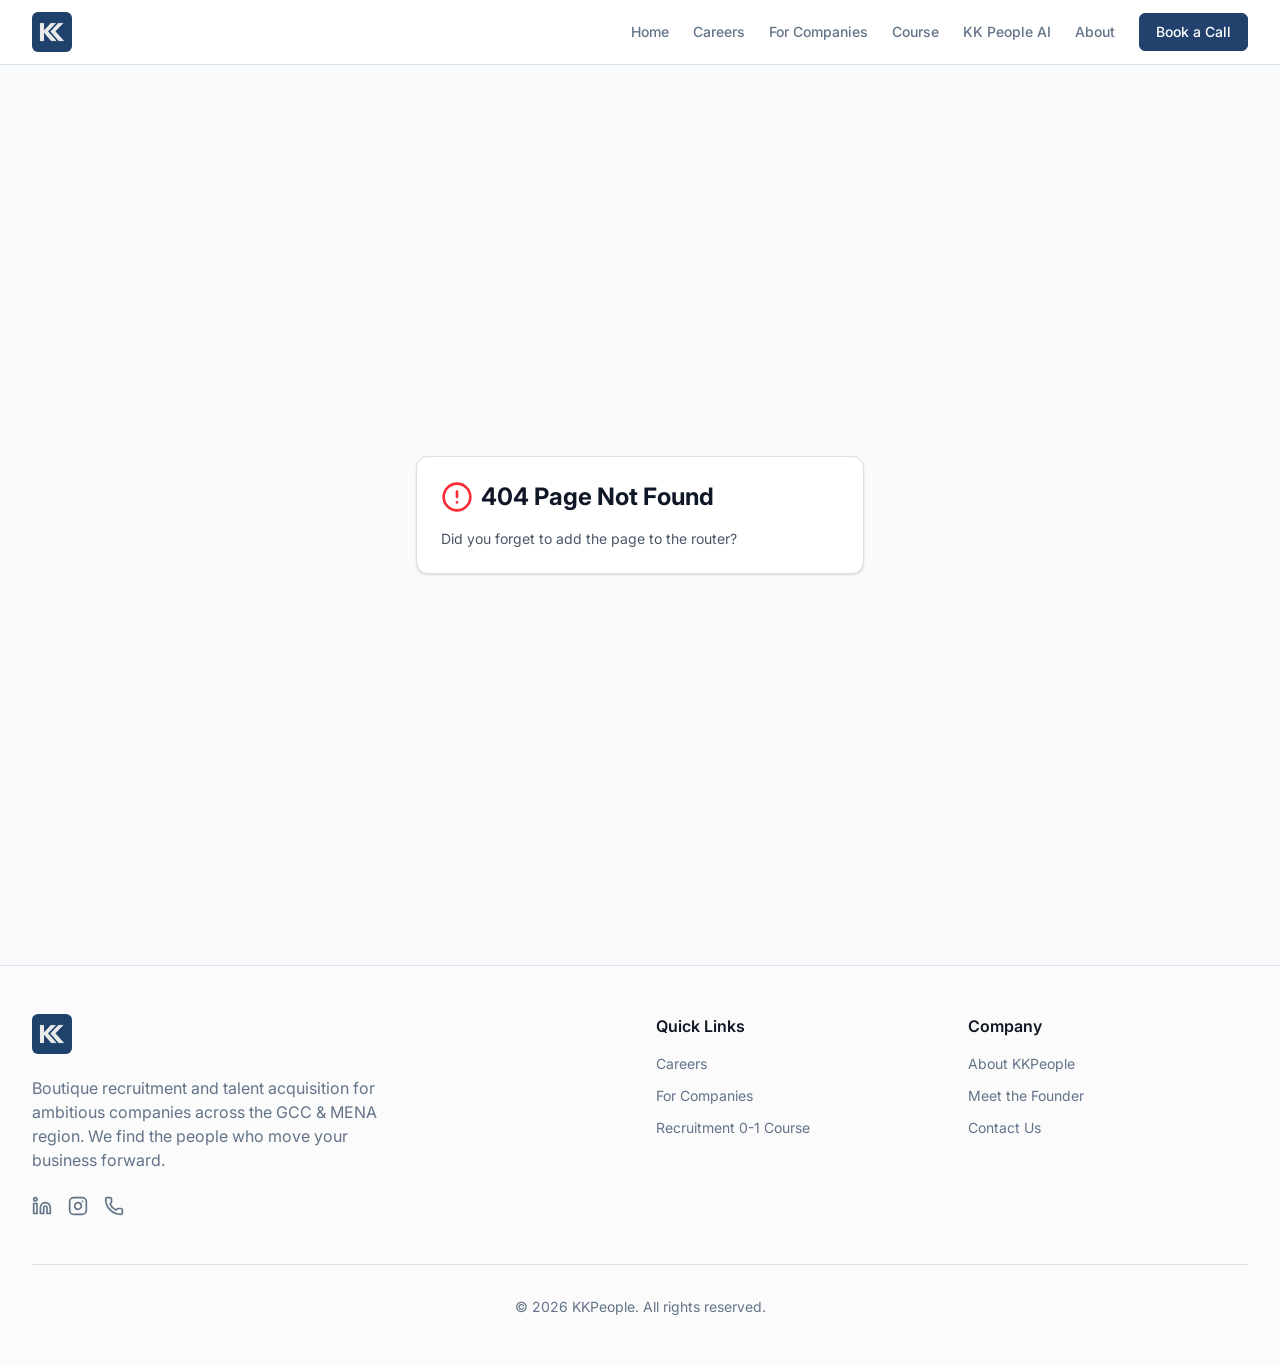
<file: index.html>
<!DOCTYPE html><html lang="en"><head>
    <meta charset="UTF-8">
    <meta name="viewport" content="width=device-width, initial-scale=1.0, maximum-scale=1">
    <title>KKPeople</title>
    <link rel="icon" href="/favicon.ico" sizes="any">
    <link rel="icon" type="image/png" sizes="32x32" href="/favicon-32x32.png">
    <link rel="icon" type="image/png" sizes="16x16" href="/favicon-16x16.png">
    <link rel="apple-touch-icon" href="/apple-touch-icon.png">
    <link rel="preconnect" href="https://fonts.googleapis.com">
    <link rel="preconnect" href="https://fonts.gstatic.com" crossorigin="">
    <link href="https://fonts.googleapis.com/css2?family=Inter:wght@400;500;600;700&amp;display=swap" rel="stylesheet">
    <script type="module" crossorigin="" src="/assets/index-BkLkHDBH.js"></script>
    <link rel="stylesheet" crossorigin="" href="/assets/index-CMR2902j.css">
  </head>
  <body>
    <div id="root"><div class="flex flex-col min-h-screen"><header class="sticky top-0 z-50 w-full border-b bg-background/95 backdrop-blur supports-[backdrop-filter]:bg-background/60"><div class="container mx-auto px-4 md:px-8 h-16 flex items-center justify-between"><a data-testid="link-logo" href="/" class="inline-flex items-center"><img alt="KKPeople" class="h-10 w-10 rounded-md" src="/kkpeople-logo.png"></a><nav class="hidden md:flex items-center gap-6 text-sm font-medium"><a data-testid="link-nav-home" href="/" class="transition-colors hover:text-primary text-primary">Home</a><a data-testid="link-nav-careers" href="/careers" class="transition-colors hover:text-primary text-muted-foreground">Careers</a><a data-testid="link-nav-for-companies" href="/companies" class="transition-colors hover:text-primary text-muted-foreground">For Companies</a><a data-testid="link-nav-course" href="/course" class="transition-colors hover:text-primary text-muted-foreground">Course</a><a href="https://ai.kkpeople.com" target="_blank" rel="noopener noreferrer" class="transition-colors hover:text-primary text-muted-foreground" data-testid="link-nav-kk-people-ai">KK People AI</a><a data-testid="link-nav-about" href="/about" class="transition-colors hover:text-primary text-muted-foreground">About</a><a href="https://calendar.app.google/RsMK6diFm9RY3Yn88" target="_blank" rel="noopener noreferrer" data-testid="link-nav-contact"><button class="inline-flex items-center justify-center gap-2 whitespace-nowrap rounded-md text-sm font-medium transition-colors focus-visible:outline-none focus-visible:ring-1 focus-visible:ring-ring disabled:pointer-events-none disabled:opacity-50 [&amp;_svg]:pointer-events-none [&amp;_svg]:size-4 [&amp;_svg]:shrink-0 hover-elevate active-elevate-2 bg-primary text-primary-foreground border border-primary-border min-h-9 px-4 py-2">Book a Call</button></a></nav><div class="md:hidden flex items-center"><button class="inline-flex items-center justify-center gap-2 whitespace-nowrap rounded-md text-sm font-medium transition-colors focus-visible:outline-none focus-visible:ring-1 focus-visible:ring-ring disabled:pointer-events-none disabled:opacity-50 [&amp;_svg]:pointer-events-none [&amp;_svg]:size-4 [&amp;_svg]:shrink-0 hover-elevate active-elevate-2 border border-transparent h-9 w-9" data-testid="button-mobile-menu" type="button" aria-haspopup="dialog" aria-expanded="false" aria-controls="radix-«r0»" data-state="closed"><svg xmlns="http://www.w3.org/2000/svg" width="24" height="24" viewBox="0 0 24 24" fill="none" stroke="currentColor" stroke-width="2" stroke-linecap="round" stroke-linejoin="round" class="lucide lucide-menu h-5 w-5" aria-hidden="true"><path d="M4 5h16"></path><path d="M4 12h16"></path><path d="M4 19h16"></path></svg><span class="sr-only">Toggle Menu</span></button></div></div></header><main class="flex-1"><div class="flex flex-col min-h-screen"><section class="relative overflow-hidden bg-background pt-24 pb-32 md:pt-36 md:pb-48"><div class="absolute inset-0 bg-[radial-gradient(ellipse_at_top_right,_var(--tw-gradient-stops))] from-primary/10 via-background to-background"></div><div class="container relative z-10 mx-auto px-4 md:px-8 max-w-5xl"><div class="text-center" style="opacity: 1; transform: none;"><h1 class="text-5xl md:text-7xl font-extrabold tracking-tight text-foreground mb-8 leading-tight">We find the people who <br class="hidden md:block"><span class="text-primary">move your business forward.</span></h1><p class="text-xl text-muted-foreground mb-12 max-w-2xl mx-auto leading-relaxed">Boutique recruitment and talent acquisition for ambitious companies across the GCC &amp; MENA region. Built on 10+ years inside the hiring table.</p><div class="flex flex-col sm:flex-row items-center justify-center gap-4"><a href="/companies"><button class="inline-flex items-center justify-center gap-2 whitespace-nowrap transition-colors focus-visible:outline-none focus-visible:ring-1 focus-visible:ring-ring disabled:pointer-events-none disabled:opacity-50 [&amp;_svg]:pointer-events-none [&amp;_svg]:size-4 [&amp;_svg]:shrink-0 hover-elevate active-elevate-2 bg-primary text-primary-foreground border border-primary-border min-h-10 rounded-md w-full sm:w-auto h-14 px-8 text-lg font-semibold" data-testid="btn-hero-companies">Hire Talent <svg xmlns="http://www.w3.org/2000/svg" width="24" height="24" viewBox="0 0 24 24" fill="none" stroke="currentColor" stroke-width="2" stroke-linecap="round" stroke-linejoin="round" class="lucide lucide-arrow-right ml-2 h-5 w-5" aria-hidden="true"><path d="M5 12h14"></path><path d="m12 5 7 7-7 7"></path></svg></button></a><a href="/about"><button class="inline-flex items-center justify-center gap-2 whitespace-nowrap transition-colors focus-visible:outline-none focus-visible:ring-1 focus-visible:ring-ring disabled:pointer-events-none disabled:opacity-50 [&amp;_svg]:pointer-events-none [&amp;_svg]:size-4 [&amp;_svg]:shrink-0 hover-elevate active-elevate-2 border [border-color:var(--button-outline)] shadow-xs active:shadow-none min-h-10 rounded-md w-full sm:w-auto h-14 px-8 text-lg font-semibold" data-testid="btn-hero-about">About KKPeople</button></a></div></div></div></section><section class="py-20 bg-muted/30 border-y"><div class="container mx-auto px-4 md:px-8"><div class="grid grid-cols-2 md:grid-cols-4 gap-8 text-center"><div class="space-y-2" style="opacity: 0; transform: scale(0.9);"><h3 class="text-4xl md:text-5xl font-bold text-foreground">10+</h3><p class="text-sm font-medium text-muted-foreground uppercase tracking-wider">Years Experience</p></div><div class="space-y-2" style="opacity: 0; transform: scale(0.9);"><h3 class="text-4xl md:text-5xl font-bold text-foreground">500+</h3><p class="text-sm font-medium text-muted-foreground uppercase tracking-wider">Placements Made</p></div><div class="space-y-2" style="opacity: 0; transform: scale(0.9);"><h3 class="text-4xl md:text-5xl font-bold text-foreground">6</h3><p class="text-sm font-medium text-muted-foreground uppercase tracking-wider">Industries Served</p></div><div class="space-y-2" style="opacity: 0; transform: scale(0.9);"><h3 class="text-4xl md:text-5xl font-bold text-foreground">90%</h3><p class="text-sm font-medium text-muted-foreground uppercase tracking-wider">Retention Rate</p></div></div></div></section><section class="py-24 md:py-32 bg-background"><div class="container mx-auto px-4 md:px-8 max-w-5xl"><div class="text-center mb-16"><h2 class="text-3xl md:text-5xl font-bold tracking-tight mb-4">How we work with companies</h2><p class="text-lg text-muted-foreground max-w-2xl mx-auto">We go beyond CV forwarding. We become a talent partner embedded in your growth.</p></div><div class="grid md:grid-cols-3 gap-8"><div class="p-8 rounded-2xl border bg-card hover:border-primary/50 transition-colors shadow-sm" style="opacity: 0; transform: translateY(20px);"><div class="mb-5 inline-flex p-3 rounded-xl bg-primary/10"><svg xmlns="http://www.w3.org/2000/svg" width="24" height="24" viewBox="0 0 24 24" fill="none" stroke="currentColor" stroke-width="2" stroke-linecap="round" stroke-linejoin="round" class="lucide lucide-search h-7 w-7 text-primary" aria-hidden="true"><path d="m21 21-4.34-4.34"></path><circle cx="11" cy="11" r="8"></circle></svg></div><h3 class="text-xl font-bold mb-3">End-to-End Recruitment</h3><p class="text-muted-foreground leading-relaxed">From job brief to signed offer letter. We own the full process — sourcing, screening, interviews, and offer management — so your team stays focused on the business.</p></div><div class="p-8 rounded-2xl border bg-card hover:border-primary/50 transition-colors shadow-sm" style="opacity: 0; transform: translateY(20px);"><div class="mb-5 inline-flex p-3 rounded-xl bg-primary/10"><svg xmlns="http://www.w3.org/2000/svg" width="24" height="24" viewBox="0 0 24 24" fill="none" stroke="currentColor" stroke-width="2" stroke-linecap="round" stroke-linejoin="round" class="lucide lucide-building2 lucide-building-2 h-7 w-7 text-primary" aria-hidden="true"><path d="M10 12h4"></path><path d="M10 8h4"></path><path d="M14 21v-3a2 2 0 0 0-4 0v3"></path><path d="M6 10H4a2 2 0 0 0-2 2v7a2 2 0 0 0 2 2h16a2 2 0 0 0 2-2V9a2 2 0 0 0-2-2h-2"></path><path d="M6 21V5a2 2 0 0 1 2-2h8a2 2 0 0 1 2 2v16"></path></svg></div><h3 class="text-xl font-bold mb-3">Executive &amp; Niche Search</h3><p class="text-muted-foreground leading-relaxed">Senior leadership, specialist roles, and hard-to-fill positions across banking, tech, hospitality, gaming, construction, and NGOs throughout GCC &amp; MENA.</p></div><div class="p-8 rounded-2xl border bg-card hover:border-primary/50 transition-colors shadow-sm" style="opacity: 0; transform: translateY(20px);"><div class="mb-5 inline-flex p-3 rounded-xl bg-primary/10"><svg xmlns="http://www.w3.org/2000/svg" width="24" height="24" viewBox="0 0 24 24" fill="none" stroke="currentColor" stroke-width="2" stroke-linecap="round" stroke-linejoin="round" class="lucide lucide-handshake h-7 w-7 text-primary" aria-hidden="true"><path d="m11 17 2 2a1 1 0 1 0 3-3"></path><path d="m14 14 2.5 2.5a1 1 0 1 0 3-3l-3.88-3.88a3 3 0 0 0-4.24 0l-.88.88a1 1 0 1 1-3-3l2.81-2.81a5.79 5.79 0 0 1 7.06-.87l.47.28a2 2 0 0 0 1.42.25L21 4"></path><path d="m21 3 1 11h-2"></path><path d="M3 3 2 14l6.5 6.5a1 1 0 1 0 3-3"></path><path d="M3 4h8"></path></svg></div><h3 class="text-xl font-bold mb-3">Talent Advisory</h3><p class="text-muted-foreground leading-relaxed">Workforce planning, employer branding, and process consulting. We help you build hiring systems that scale — not just fill the next vacancy.</p></div></div><div class="text-center mt-12"><a href="/companies"><button class="inline-flex items-center justify-center gap-2 whitespace-nowrap text-sm transition-colors focus-visible:outline-none focus-visible:ring-1 focus-visible:ring-ring disabled:pointer-events-none disabled:opacity-50 [&amp;_svg]:pointer-events-none [&amp;_svg]:size-4 [&amp;_svg]:shrink-0 hover-elevate active-elevate-2 border [border-color:var(--button-outline)] shadow-xs active:shadow-none min-h-10 rounded-md h-12 px-8 font-semibold" data-testid="btn-services-more">View All Services <svg xmlns="http://www.w3.org/2000/svg" width="24" height="24" viewBox="0 0 24 24" fill="none" stroke="currentColor" stroke-width="2" stroke-linecap="round" stroke-linejoin="round" class="lucide lucide-arrow-right ml-2 h-4 w-4" aria-hidden="true"><path d="M5 12h14"></path><path d="m12 5 7 7-7 7"></path></svg></button></a></div></div></section><section class="py-24 bg-foreground text-background"><div class="container mx-auto px-4 md:px-8 max-w-5xl"><div class="grid md:grid-cols-3 gap-12 items-center"><div class="md:col-span-2 space-y-6" style="opacity: 0; transform: translateX(-20px);"><h2 class="text-3xl md:text-5xl font-bold tracking-tight">Boutique quality. Regional depth.</h2><p class="text-lg text-muted-foreground/80 leading-relaxed">KKPeople was built from the inside of the hiring table — not the outside looking in. With over a decade spanning banking, technology, hospitality, construction, gaming, and NGOs, we bring market-specific insight that generalist agencies simply don't have.</p><p class="text-lg text-muted-foreground/80 leading-relaxed">Based in Amman, Jordan — operating across the GCC &amp; MENA region. We don't deal in volume or shortcuts. We deal in quality, long-term partnerships, and placements that stick.</p><div class="pt-2"><a href="/about#founder"><button class="inline-flex items-center justify-center gap-2 whitespace-nowrap rounded-md text-sm transition-colors focus-visible:outline-none focus-visible:ring-1 focus-visible:ring-ring disabled:pointer-events-none disabled:opacity-50 [&amp;_svg]:pointer-events-none [&amp;_svg]:size-4 [&amp;_svg]:shrink-0 hover-elevate active-elevate-2 border [border-color:var(--button-outline)] shadow-xs active:shadow-none min-h-9 py-2 text-white border-white hover:bg-white hover:text-foreground h-12 px-6 font-semibold">Meet the Founder</button></a></div></div><div class="hidden md:flex flex-col gap-6" style="opacity: 0; transform: translateX(20px);"><div class="border border-background/20 rounded-xl p-5"><div class="text-3xl font-extrabold text-primary mb-1">10+</div><div class="text-sm text-muted-foreground/70 uppercase tracking-wider">Years of Recruitment Experience</div></div><div class="border border-background/20 rounded-xl p-5"><div class="text-3xl font-extrabold text-primary mb-1">500+</div><div class="text-sm text-muted-foreground/70 uppercase tracking-wider">Professionals Placed</div></div><div class="border border-background/20 rounded-xl p-5"><div class="text-3xl font-extrabold text-primary mb-1">6</div><div class="text-sm text-muted-foreground/70 uppercase tracking-wider">Industries Across GCC &amp; MENA</div></div></div></div></div></section><section id="kk-people-ai" class="py-24 md:py-32 bg-primary/5 border-y border-primary/10"><div class="container mx-auto px-4 md:px-8 max-w-5xl"><div class="text-center mb-16" style="opacity: 0; transform: translateY(20px);"><div class="inline-flex items-center gap-2 rounded-full border border-primary/30 bg-primary/10 px-4 py-1.5 text-sm font-medium text-primary mb-6"><svg xmlns="http://www.w3.org/2000/svg" width="24" height="24" viewBox="0 0 24 24" fill="none" stroke="currentColor" stroke-width="2" stroke-linecap="round" stroke-linejoin="round" class="lucide lucide-sparkles h-4 w-4" aria-hidden="true"><path d="M11.017 2.814a1 1 0 0 1 1.966 0l1.051 5.558a2 2 0 0 0 1.594 1.594l5.558 1.051a1 1 0 0 1 0 1.966l-5.558 1.051a2 2 0 0 0-1.594 1.594l-1.051 5.558a1 1 0 0 1-1.966 0l-1.051-5.558a2 2 0 0 0-1.594-1.594l-5.558-1.051a1 1 0 0 1 0-1.966l5.558-1.051a2 2 0 0 0 1.594-1.594z"></path><path d="M20 2v4"></path><path d="M22 4h-4"></path><circle cx="4" cy="20" r="2"></circle></svg>Introducing KK People AI</div><h2 class="text-3xl md:text-5xl font-bold tracking-tight mb-4">KK People AI</h2><p class="text-xl font-semibold text-primary mb-4">Recruitment intelligence, built by recruiters.</p><p class="text-lg text-muted-foreground max-w-2xl mx-auto leading-relaxed">We built KK People AI out of a decade of running real searches — not from the outside looking in. It helps agencies and in-house recruiters source, screen, and shortlist faster, without losing the judgment that makes a good hire actually work.</p></div><div class="grid md:grid-cols-3 gap-8 mb-14"><div class="p-8 rounded-2xl border bg-card hover:border-primary/50 transition-colors shadow-sm" style="opacity: 0; transform: translateY(20px);"><div class="mb-5 inline-flex p-3 rounded-xl bg-primary/10"><svg xmlns="http://www.w3.org/2000/svg" width="24" height="24" viewBox="0 0 24 24" fill="none" stroke="currentColor" stroke-width="2" stroke-linecap="round" stroke-linejoin="round" class="lucide lucide-scan-search h-7 w-7 text-primary" aria-hidden="true"><path d="M3 7V5a2 2 0 0 1 2-2h2"></path><path d="M17 3h2a2 2 0 0 1 2 2v2"></path><path d="M21 17v2a2 2 0 0 1-2 2h-2"></path><path d="M7 21H5a2 2 0 0 1-2-2v-2"></path><circle cx="12" cy="12" r="3"></circle><path d="m16 16-1.9-1.9"></path></svg></div><h3 class="text-xl font-bold mb-3">Smarter sourcing</h3><p class="text-muted-foreground leading-relaxed">Find the right people based on what they can actually do, not just the titles on their profile.</p></div><div class="p-8 rounded-2xl border bg-card hover:border-primary/50 transition-colors shadow-sm" style="opacity: 0; transform: translateY(20px);"><div class="mb-5 inline-flex p-3 rounded-xl bg-primary/10"><svg xmlns="http://www.w3.org/2000/svg" width="24" height="24" viewBox="0 0 24 24" fill="none" stroke="currentColor" stroke-width="2" stroke-linecap="round" stroke-linejoin="round" class="lucide lucide-clock h-7 w-7 text-primary" aria-hidden="true"><path d="M12 6v6l4 2"></path><circle cx="12" cy="12" r="10"></circle></svg></div><h3 class="text-xl font-bold mb-3">Faster screening</h3><p class="text-muted-foreground leading-relaxed">Cut the hours spent reading CVs that were never a fit in the first place.</p></div><div class="p-8 rounded-2xl border bg-card hover:border-primary/50 transition-colors shadow-sm" style="opacity: 0; transform: translateY(20px);"><div class="mb-5 inline-flex p-3 rounded-xl bg-primary/10"><svg xmlns="http://www.w3.org/2000/svg" width="24" height="24" viewBox="0 0 24 24" fill="none" stroke="currentColor" stroke-width="2" stroke-linecap="round" stroke-linejoin="round" class="lucide lucide-sparkles h-7 w-7 text-primary" aria-hidden="true"><path d="M11.017 2.814a1 1 0 0 1 1.966 0l1.051 5.558a2 2 0 0 0 1.594 1.594l5.558 1.051a1 1 0 0 1 0 1.966l-5.558 1.051a2 2 0 0 0-1.594 1.594l-1.051 5.558a1 1 0 0 1-1.966 0l-1.051-5.558a2 2 0 0 0-1.594-1.594l-5.558-1.051a1 1 0 0 1 0-1.966l5.558-1.051a2 2 0 0 0 1.594-1.594z"></path><path d="M20 2v4"></path><path d="M22 4h-4"></path><circle cx="4" cy="20" r="2"></circle></svg></div><h3 class="text-xl font-bold mb-3">Built on real search experience</h3><p class="text-muted-foreground leading-relaxed">Designed around how headhunters actually work, by people who do this every day.</p></div></div><div class="text-center"><a href="https://ai.kkpeople.com" target="_blank" rel="noopener noreferrer"><button class="inline-flex items-center justify-center gap-2 whitespace-nowrap focus-visible:outline-none focus-visible:ring-1 focus-visible:ring-ring disabled:pointer-events-none disabled:opacity-50 [&amp;_svg]:pointer-events-none [&amp;_svg]:size-4 [&amp;_svg]:shrink-0 hover-elevate active-elevate-2 bg-primary text-primary-foreground border border-primary-border min-h-10 rounded-md h-14 px-10 text-lg font-bold shadow-md hover:scale-105 transition-transform" data-testid="btn-ai-explore">Explore KK People AI <svg xmlns="http://www.w3.org/2000/svg" width="24" height="24" viewBox="0 0 24 24" fill="none" stroke="currentColor" stroke-width="2" stroke-linecap="round" stroke-linejoin="round" class="lucide lucide-arrow-right ml-2 h-5 w-5" aria-hidden="true"><path d="M5 12h14"></path><path d="m12 5 7 7-7 7"></path></svg></button></a></div></div></section><section class="py-24 md:py-32 bg-muted/20"><div class="container mx-auto px-4 md:px-8 max-w-5xl"><div class="text-center mb-16"><h2 class="text-3xl md:text-5xl font-bold tracking-tight mb-4">Our Signature Course</h2><p class="text-lg text-muted-foreground max-w-2xl mx-auto">Want to break into Talent Acquisition? Our training program takes you from zero to job-ready.</p></div><div class="rounded-3xl border-2 border-primary bg-card shadow-xl overflow-hidden" style="opacity: 0; transform: translateY(20px);"><div class="grid md:grid-cols-2"><div class="p-10 md:p-14 flex flex-col justify-center"><div class="inline-flex items-center rounded-full border border-primary/30 bg-primary/10 px-3 py-1 text-sm font-medium text-primary mb-6 w-fit">Now Open for Enrollment</div><h3 class="text-3xl md:text-4xl font-extrabold tracking-tight mb-2">Recruiter 0–1</h3><p class="text-muted-foreground mb-6">From Zero Experience to Your First Recruitment Job</p><div class="flex items-baseline gap-3 mb-8"><span class="text-4xl font-extrabold text-primary">$50</span><span class="text-muted-foreground">one-time · lifetime access</span></div><a href="/course"><button class="inline-flex items-center justify-center gap-2 whitespace-nowrap transition-colors focus-visible:outline-none focus-visible:ring-1 focus-visible:ring-ring disabled:pointer-events-none disabled:opacity-50 [&amp;_svg]:pointer-events-none [&amp;_svg]:size-4 [&amp;_svg]:shrink-0 hover-elevate active-elevate-2 bg-primary text-primary-foreground border border-primary-border min-h-10 rounded-md h-14 px-8 text-lg font-bold w-full sm:w-auto" data-testid="btn-home-course">Apply Now <svg xmlns="http://www.w3.org/2000/svg" width="24" height="24" viewBox="0 0 24 24" fill="none" stroke="currentColor" stroke-width="2" stroke-linecap="round" stroke-linejoin="round" class="lucide lucide-arrow-right ml-2 h-5 w-5" aria-hidden="true"><path d="M5 12h14"></path><path d="m12 5 7 7-7 7"></path></svg></button></a></div><div class="bg-muted/30 p-10 md:p-14 flex flex-col justify-center border-t md:border-t-0 md:border-l"><h4 class="font-bold text-lg mb-6">What's included</h4><div class="space-y-5"><div class="flex items-start gap-4"><div class="mt-0.5 shrink-0"><svg xmlns="http://www.w3.org/2000/svg" width="24" height="24" viewBox="0 0 24 24" fill="none" stroke="currentColor" stroke-width="2" stroke-linecap="round" stroke-linejoin="round" class="lucide lucide-chart-no-axes-column-increasing h-5 w-5 text-primary" aria-hidden="true"><path d="M5 21v-6"></path><path d="M12 21V9"></path><path d="M19 21V3"></path></svg></div><div><div class="font-semibold text-sm">9 structured modules</div><div class="text-sm text-muted-foreground">Full recruitment lifecycle from brief to offer</div></div></div><div class="flex items-start gap-4"><div class="mt-0.5 shrink-0"><svg xmlns="http://www.w3.org/2000/svg" width="24" height="24" viewBox="0 0 24 24" fill="none" stroke="currentColor" stroke-width="2" stroke-linecap="round" stroke-linejoin="round" class="lucide lucide-circle-check h-5 w-5 text-primary" aria-hidden="true"><circle cx="12" cy="12" r="10"></circle><path d="m9 12 2 2 4-4"></path></svg></div><div><div class="font-semibold text-sm">Real projects &amp; scenarios</div><div class="text-sm text-muted-foreground">Hands-on, not just theory</div></div></div><div class="flex items-start gap-4"><div class="mt-0.5 shrink-0"><svg xmlns="http://www.w3.org/2000/svg" width="24" height="24" viewBox="0 0 24 24" fill="none" stroke="currentColor" stroke-width="2" stroke-linecap="round" stroke-linejoin="round" class="lucide lucide-trending-up h-5 w-5 text-primary" aria-hidden="true"><path d="M16 7h6v6"></path><path d="m22 7-8.5 8.5-5-5L2 17"></path></svg></div><div><div class="font-semibold text-sm">Certificate of completion</div><div class="text-sm text-muted-foreground">After passing the final test</div></div></div><div class="flex items-start gap-4"><div class="mt-0.5 shrink-0"><svg xmlns="http://www.w3.org/2000/svg" width="24" height="24" viewBox="0 0 24 24" fill="none" stroke="currentColor" stroke-width="2" stroke-linecap="round" stroke-linejoin="round" class="lucide lucide-users h-5 w-5 text-primary" aria-hidden="true"><path d="M16 21v-2a4 4 0 0 0-4-4H6a4 4 0 0 0-4 4v2"></path><path d="M16 3.128a4 4 0 0 1 0 7.744"></path><path d="M22 21v-2a4 4 0 0 0-3-3.87"></path><circle cx="9" cy="7" r="4"></circle></svg></div><div><div class="font-semibold text-sm">Private community</div><div class="text-sm text-muted-foreground">Network with fellow students</div></div></div></div></div></div></div></div></section></div></main><footer class="border-t bg-muted/30"><div class="container mx-auto px-4 md:px-8 py-12"><div class="grid grid-cols-1 md:grid-cols-4 gap-8"><div class="md:col-span-2"><a href="/" class="inline-block mb-4"><img alt="KKPeople" class="h-10 w-10 rounded-md" src="/kkpeople-logo.png"></a><p class="text-muted-foreground max-w-sm mb-6">Boutique recruitment and talent acquisition for ambitious companies across the GCC &amp; MENA region. We find the people who move your business forward.</p><div class="flex gap-4 text-muted-foreground"><a href="https://www.linkedin.com/company/kk-people/" target="_blank" rel="noopener noreferrer" class="hover:text-primary transition-colors" data-testid="link-social-linkedin"><svg xmlns="http://www.w3.org/2000/svg" width="24" height="24" viewBox="0 0 24 24" fill="none" stroke="currentColor" stroke-width="2" stroke-linecap="round" stroke-linejoin="round" class="lucide lucide-linkedin h-5 w-5" aria-hidden="true"><path d="M16 8a6 6 0 0 1 6 6v7h-4v-7a2 2 0 0 0-2-2 2 2 0 0 0-2 2v7h-4v-7a6 6 0 0 1 6-6z"></path><rect width="4" height="12" x="2" y="9"></rect><circle cx="4" cy="4" r="2"></circle></svg></a><a href="https://www.instagram.com/k.k.people" target="_blank" rel="noopener noreferrer" class="hover:text-primary transition-colors" data-testid="link-social-instagram"><svg xmlns="http://www.w3.org/2000/svg" width="24" height="24" viewBox="0 0 24 24" fill="none" stroke="currentColor" stroke-width="2" stroke-linecap="round" stroke-linejoin="round" class="lucide lucide-instagram h-5 w-5" aria-hidden="true"><rect width="20" height="20" x="2" y="2" rx="5" ry="5"></rect><path d="M16 11.37A4 4 0 1 1 12.63 8 4 4 0 0 1 16 11.37z"></path><line x1="17.5" x2="17.51" y1="6.5" y2="6.5"></line></svg></a><a href="tel:+962797727237" class="hover:text-primary transition-colors" data-testid="link-social-phone"><svg xmlns="http://www.w3.org/2000/svg" width="24" height="24" viewBox="0 0 24 24" fill="none" stroke="currentColor" stroke-width="2" stroke-linecap="round" stroke-linejoin="round" class="lucide lucide-phone h-5 w-5" aria-hidden="true"><path d="M13.832 16.568a1 1 0 0 0 1.213-.303l.355-.465A2 2 0 0 1 17 15h3a2 2 0 0 1 2 2v3a2 2 0 0 1-2 2A18 18 0 0 1 2 4a2 2 0 0 1 2-2h3a2 2 0 0 1 2 2v3a2 2 0 0 1-.8 1.6l-.468.351a1 1 0 0 0-.292 1.233 14 14 0 0 0 6.392 6.384"></path></svg></a></div></div><div><h4 class="font-semibold mb-4">Quick Links</h4><ul class="space-y-3 text-sm text-muted-foreground"><li><a href="https://kkpeople.teamtailor.com/" target="_blank" rel="noopener noreferrer" class="hover:text-primary transition-colors">Careers</a></li><li><a href="/companies" class="hover:text-primary transition-colors">For Companies</a></li><li><a href="/course" class="hover:text-primary transition-colors">Recruitment 0-1 Course</a></li></ul></div><div><h4 class="font-semibold mb-4">Company</h4><ul class="space-y-3 text-sm text-muted-foreground"><li><a href="/about" class="hover:text-primary transition-colors">About KKPeople</a></li><li><a href="/about#founder" class="hover:text-primary transition-colors">Meet the Founder</a></li><li><a href="/contact" class="hover:text-primary transition-colors">Contact Us</a></li></ul></div></div><div class="border-t mt-12 pt-8 text-center text-sm text-muted-foreground"><p>© 2026 KKPeople. All rights reserved.</p></div></div></footer></div><div role="region" aria-label="Notifications (F8)" tabindex="-1" style="pointer-events: none;"><ol tabindex="-1" class="fixed top-0 z-[100] flex max-h-screen w-full flex-col-reverse p-4 sm:bottom-0 sm:right-0 sm:top-auto sm:flex-col md:max-w-[420px]"></ol></div></div>
  

</body></html>
</file>
<file: assets/index-CMR2902j.css>
@import"https://fonts.googleapis.com/css2?family=Inter:wght@400;500;600;700;800&display=swap";@layer components;@layer properties{@supports (((-webkit-hyphens:none)) and (not (margin-trim:inline))) or ((-moz-orient:inline) and (not (color:rgb(from red r g b)))){*,:before,:after,::backdrop{--tw-translate-x:0;--tw-translate-y:0;--tw-translate-z:0;--tw-rotate-x:initial;--tw-rotate-y:initial;--tw-rotate-z:initial;--tw-skew-x:initial;--tw-skew-y:initial;--tw-space-y-reverse:0;--tw-space-x-reverse:0;--tw-divide-y-reverse:0;--tw-border-style:solid;--tw-gradient-position:initial;--tw-gradient-from:#0000;--tw-gradient-via:#0000;--tw-gradient-to:#0000;--tw-gradient-stops:initial;--tw-gradient-via-stops:initial;--tw-gradient-from-position:0%;--tw-gradient-via-position:50%;--tw-gradient-to-position:100%;--tw-leading:initial;--tw-font-weight:initial;--tw-tracking:initial;--tw-ordinal:initial;--tw-slashed-zero:initial;--tw-numeric-figure:initial;--tw-numeric-spacing:initial;--tw-numeric-fraction:initial;--tw-shadow:0 0 #0000;--tw-shadow-color:initial;--tw-shadow-alpha:100%;--tw-inset-shadow:0 0 #0000;--tw-inset-shadow-color:initial;--tw-inset-shadow-alpha:100%;--tw-ring-color:initial;--tw-ring-shadow:0 0 #0000;--tw-inset-ring-color:initial;--tw-inset-ring-shadow:0 0 #0000;--tw-ring-inset:initial;--tw-ring-offset-width:0px;--tw-ring-offset-color:#fff;--tw-ring-offset-shadow:0 0 #0000;--tw-outline-style:solid;--tw-blur:initial;--tw-brightness:initial;--tw-contrast:initial;--tw-grayscale:initial;--tw-hue-rotate:initial;--tw-invert:initial;--tw-opacity:initial;--tw-saturate:initial;--tw-sepia:initial;--tw-drop-shadow:initial;--tw-drop-shadow-color:initial;--tw-drop-shadow-alpha:100%;--tw-drop-shadow-size:initial;--tw-backdrop-blur:initial;--tw-backdrop-brightness:initial;--tw-backdrop-contrast:initial;--tw-backdrop-grayscale:initial;--tw-backdrop-hue-rotate:initial;--tw-backdrop-invert:initial;--tw-backdrop-opacity:initial;--tw-backdrop-saturate:initial;--tw-backdrop-sepia:initial;--tw-duration:initial;--tw-ease:initial;--tw-scale-x:1;--tw-scale-y:1;--tw-scale-z:1;--tw-content:"";--tw-divide-x-reverse:0;--tw-animation-delay:0s;--tw-animation-direction:normal;--tw-animation-duration:initial;--tw-animation-fill-mode:none;--tw-animation-iteration-count:1;--tw-enter-blur:0;--tw-enter-opacity:1;--tw-enter-rotate:0;--tw-enter-scale:1;--tw-enter-translate-x:0;--tw-enter-translate-y:0;--tw-exit-blur:0;--tw-exit-opacity:1;--tw-exit-rotate:0;--tw-exit-scale:1;--tw-exit-translate-x:0;--tw-exit-translate-y:0}}}@layer theme{:root,:host{--color-red-50:oklch(97.1% .013 17.38);--color-red-300:oklch(80.8% .114 19.571);--color-red-400:oklch(70.4% .191 22.216);--color-red-500:oklch(63.7% .237 25.331);--color-red-600:oklch(57.7% .245 27.325);--color-gray-50:oklch(98.5% .002 247.839);--color-gray-600:oklch(44.6% .03 256.802);--color-gray-900:oklch(21% .034 264.665);--color-black:#000;--color-white:#fff;--spacing:.25rem;--container-sm:24rem;--container-md:28rem;--container-lg:32rem;--container-xl:36rem;--container-2xl:42rem;--container-3xl:48rem;--container-4xl:56rem;--container-5xl:64rem;--container-6xl:72rem;--text-xs:.75rem;--text-xs--line-height:calc(1 / .75);--text-sm:.875rem;--text-sm--line-height:calc(1.25 / .875);--text-base:1rem;--text-base--line-height: 1.5 ;--text-lg:1.125rem;--text-lg--line-height:calc(1.75 / 1.125);--text-xl:1.25rem;--text-xl--line-height:calc(1.75 / 1.25);--text-2xl:1.5rem;--text-2xl--line-height:calc(2 / 1.5);--text-3xl:1.875rem;--text-3xl--line-height: 1.2 ;--text-4xl:2.25rem;--text-4xl--line-height:calc(2.5 / 2.25);--text-5xl:3rem;--text-5xl--line-height:1;--text-6xl:3.75rem;--text-6xl--line-height:1;--text-7xl:4.5rem;--text-7xl--line-height:1;--font-weight-normal:400;--font-weight-medium:500;--font-weight-semibold:600;--font-weight-bold:700;--font-weight-extrabold:800;--tracking-tight:-.025em;--tracking-wider:.05em;--tracking-widest:.1em;--leading-tight:1.25;--leading-snug:1.375;--leading-normal:1.5;--leading-relaxed:1.625;--radius-2xl:1rem;--radius-3xl:1.5rem;--ease-in-out:cubic-bezier(.4, 0, .2, 1);--animate-spin:spin 1s linear infinite;--animate-pulse:pulse 2s cubic-bezier(.4, 0, .6, 1) infinite;--blur-sm:8px;--blur-3xl:64px;--aspect-video:16 / 9;--default-transition-duration:.15s;--default-transition-timing-function:cubic-bezier(.4, 0, .2, 1);--default-font-family:var(--app-font-sans);--default-mono-font-family:var(--app-font-mono);--color-border:hsl(var(--border))}}@layer base{*,:after,:before,::backdrop{box-sizing:border-box;border:0 solid;margin:0;padding:0}::file-selector-button{box-sizing:border-box;border:0 solid;margin:0;padding:0}html,:host{-webkit-text-size-adjust:100%;tab-size:4;line-height:1.5;font-family:var(--default-font-family,ui-sans-serif, system-ui, sans-serif, "Apple Color Emoji", "Segoe UI Emoji", "Segoe UI Symbol", "Noto Color Emoji");font-feature-settings:var(--default-font-feature-settings,normal);font-variation-settings:var(--default-font-variation-settings,normal);-webkit-tap-highlight-color:transparent}hr{height:0;color:inherit;border-top-width:1px}abbr:where([title]){-webkit-text-decoration:underline dotted;text-decoration:underline dotted}h1,h2,h3,h4,h5,h6{font-size:inherit;font-weight:inherit}a{color:inherit;-webkit-text-decoration:inherit;text-decoration:inherit}b,strong{font-weight:bolder}code,kbd,samp,pre{font-family:var(--default-mono-font-family,ui-monospace, SFMono-Regular, Menlo, Monaco, Consolas, "Liberation Mono", "Courier New", monospace);font-feature-settings:var(--default-mono-font-feature-settings,normal);font-variation-settings:var(--default-mono-font-variation-settings,normal);font-size:1em}small{font-size:80%}sub,sup{vertical-align:baseline;font-size:75%;line-height:0;position:relative}sub{bottom:-.25em}sup{top:-.5em}table{text-indent:0;border-color:inherit;border-collapse:collapse}:-moz-focusring{outline:auto}progress{vertical-align:baseline}summary{display:list-item}ol,ul,menu{list-style:none}img,svg,video,canvas,audio,iframe,embed,object{vertical-align:middle;display:block}img,video{max-width:100%;height:auto}button,input,select,optgroup,textarea{font:inherit;font-feature-settings:inherit;font-variation-settings:inherit;letter-spacing:inherit;color:inherit;opacity:1;background-color:#0000;border-radius:0}::file-selector-button{font:inherit;font-feature-settings:inherit;font-variation-settings:inherit;letter-spacing:inherit;color:inherit;opacity:1;background-color:#0000;border-radius:0}:where(select:is([multiple],[size])) optgroup{font-weight:bolder}:where(select:is([multiple],[size])) optgroup option{padding-inline-start:20px}::file-selector-button{margin-inline-end:4px}::placeholder{opacity:1}@supports (not ((-webkit-appearance:-apple-pay-button))) or (contain-intrinsic-size:1px){::placeholder{color:currentColor}@supports (color:color-mix(in lab,red,red)){::placeholder{color:color-mix(in oklab,currentcolor 50%,transparent)}}}textarea{resize:vertical}::-webkit-search-decoration{-webkit-appearance:none}::-webkit-date-and-time-value{min-height:1lh;text-align:inherit}::-webkit-datetime-edit{display:inline-flex}::-webkit-datetime-edit-fields-wrapper{padding:0}::-webkit-datetime-edit{padding-block:0}::-webkit-datetime-edit-year-field{padding-block:0}::-webkit-datetime-edit-month-field{padding-block:0}::-webkit-datetime-edit-day-field{padding-block:0}::-webkit-datetime-edit-hour-field{padding-block:0}::-webkit-datetime-edit-minute-field{padding-block:0}::-webkit-datetime-edit-second-field{padding-block:0}::-webkit-datetime-edit-millisecond-field{padding-block:0}::-webkit-datetime-edit-meridiem-field{padding-block:0}::-webkit-calendar-picker-indicator{line-height:1}:-moz-ui-invalid{box-shadow:none}button,input:where([type=button],[type=reset],[type=submit]){appearance:button}::file-selector-button{appearance:button}::-webkit-inner-spin-button{height:auto}::-webkit-outer-spin-button{height:auto}[hidden]:where(:not([hidden=until-found])){display:none!important}*{border-color:hsl(var(--border))}body{background-color:hsl(var(--background));font-family:var(--app-font-sans);color:hsl(var(--foreground));-webkit-font-smoothing:antialiased;-moz-osx-font-smoothing:grayscale}}@layer utilities{.\@container\/field-group{container:field-group/inline-size}.pointer-events-auto{pointer-events:auto}.pointer-events-none{pointer-events:none}.invisible{visibility:hidden}.sr-only{clip-path:inset(50%);white-space:nowrap;border-width:0;width:1px;height:1px;margin:-1px;padding:0;position:absolute;overflow:hidden}.absolute{position:absolute}.fixed{position:fixed}.relative{position:relative}.static{position:static}.sticky{position:sticky}.inset-0{inset:calc(var(--spacing) * 0)}.inset-x-0{inset-inline:calc(var(--spacing) * 0)}.inset-y-0{inset-block:calc(var(--spacing) * 0)}.start{inset-inline-start:var(--spacing)}.-top-12{top:calc(var(--spacing) * -12)}.top-0{top:calc(var(--spacing) * 0)}.top-1\.5{top:calc(var(--spacing) * 1.5)}.top-1\/2{top:50%}.top-2{top:calc(var(--spacing) * 2)}.top-3\.5{top:calc(var(--spacing) * 3.5)}.top-4{top:calc(var(--spacing) * 4)}.top-12{top:calc(var(--spacing) * 12)}.top-\[1px\]{top:1px}.top-\[50\%\]{top:50%}.top-\[60\%\]{top:60%}.top-full{top:100%}.-right-12{right:calc(var(--spacing) * -12)}.right-0{right:calc(var(--spacing) * 0)}.right-1{right:calc(var(--spacing) * 1)}.right-2{right:calc(var(--spacing) * 2)}.right-3{right:calc(var(--spacing) * 3)}.right-4{right:calc(var(--spacing) * 4)}.right-10{right:calc(var(--spacing) * 10)}.-bottom-12{bottom:calc(var(--spacing) * -12)}.bottom-0{bottom:calc(var(--spacing) * 0)}.-left-12{left:calc(var(--spacing) * -12)}.left-0{left:calc(var(--spacing) * 0)}.left-1\/2{left:50%}.left-2{left:calc(var(--spacing) * 2)}.left-10{left:calc(var(--spacing) * 10)}.left-\[50\%\]{left:50%}.z-0{z-index:0}.z-10{z-index:10}.z-20{z-index:20}.z-50{z-index:50}.z-\[1\]{z-index:1}.z-\[100\]{z-index:100}.order-1{order:1}.order-2{order:2}.order-first{order:-9999}.order-last{order:9999}.container{width:100%}@media(min-width:40rem){.container{max-width:40rem}}@media(min-width:48rem){.container{max-width:48rem}}@media(min-width:64rem){.container{max-width:64rem}}@media(min-width:80rem){.container{max-width:80rem}}@media(min-width:96rem){.container{max-width:96rem}}.\!m-0{margin:calc(var(--spacing) * 0)!important}.-mx-1{margin-inline:calc(var(--spacing) * -1)}.mx-2{margin-inline:calc(var(--spacing) * 2)}.mx-3\.5{margin-inline:calc(var(--spacing) * 3.5)}.mx-4{margin-inline:calc(var(--spacing) * 4)}.mx-auto{margin-inline:auto}.-my-2{margin-block:calc(var(--spacing) * -2)}.my-0{margin-block:calc(var(--spacing) * 0)}.my-0\.5{margin-block:calc(var(--spacing) * .5)}.my-1{margin-block:calc(var(--spacing) * 1)}.-mt-4{margin-top:calc(var(--spacing) * -4)}.-mt-20{margin-top:calc(var(--spacing) * -20)}.mt-0\.5{margin-top:calc(var(--spacing) * .5)}.mt-1\.5{margin-top:calc(var(--spacing) * 1.5)}.mt-2{margin-top:calc(var(--spacing) * 2)}.mt-4{margin-top:calc(var(--spacing) * 4)}.mt-6{margin-top:calc(var(--spacing) * 6)}.mt-8{margin-top:calc(var(--spacing) * 8)}.mt-10{margin-top:calc(var(--spacing) * 10)}.mt-12{margin-top:calc(var(--spacing) * 12)}.mt-24{margin-top:calc(var(--spacing) * 24)}.mt-auto{margin-top:auto}.-mr-20{margin-right:calc(var(--spacing) * -20)}.mr-2{margin-right:calc(var(--spacing) * 2)}.mb-1{margin-bottom:calc(var(--spacing) * 1)}.mb-2{margin-bottom:calc(var(--spacing) * 2)}.mb-3{margin-bottom:calc(var(--spacing) * 3)}.mb-4{margin-bottom:calc(var(--spacing) * 4)}.mb-5{margin-bottom:calc(var(--spacing) * 5)}.mb-6{margin-bottom:calc(var(--spacing) * 6)}.mb-8{margin-bottom:calc(var(--spacing) * 8)}.mb-10{margin-bottom:calc(var(--spacing) * 10)}.mb-12{margin-bottom:calc(var(--spacing) * 12)}.mb-14{margin-bottom:calc(var(--spacing) * 14)}.mb-16{margin-bottom:calc(var(--spacing) * 16)}.-ml-4{margin-left:calc(var(--spacing) * -4)}.ml-1{margin-left:calc(var(--spacing) * 1)}.ml-2{margin-left:calc(var(--spacing) * 2)}.ml-4{margin-left:calc(var(--spacing) * 4)}.ml-auto{margin-left:auto}.line-clamp-2{-webkit-line-clamp:2;-webkit-box-orient:vertical;display:-webkit-box;overflow:hidden}.block{display:block}.flex{display:flex}.grid{display:grid}.hidden{display:none}.inline-block{display:inline-block}.inline-flex{display:inline-flex}.table{display:table}.aspect-\[3\/4\]{aspect-ratio:3/4}.aspect-square{aspect-ratio:1}.aspect-video{aspect-ratio:var(--aspect-video)}.size-4{width:calc(var(--spacing) * 4);height:calc(var(--spacing) * 4)}.size-6{width:calc(var(--spacing) * 6);height:calc(var(--spacing) * 6)}.size-8{width:calc(var(--spacing) * 8);height:calc(var(--spacing) * 8)}.size-10{width:calc(var(--spacing) * 10);height:calc(var(--spacing) * 10)}.size-\[--cell-size\]{width:--cell-size;height:--cell-size}.h-0\.5{height:calc(var(--spacing) * .5)}.h-1\.5{height:calc(var(--spacing) * 1.5)}.h-2{height:calc(var(--spacing) * 2)}.h-2\.5{height:calc(var(--spacing) * 2.5)}.h-3{height:calc(var(--spacing) * 3)}.h-3\.5{height:calc(var(--spacing) * 3.5)}.h-4{height:calc(var(--spacing) * 4)}.h-5{height:calc(var(--spacing) * 5)}.h-6{height:calc(var(--spacing) * 6)}.h-7{height:calc(var(--spacing) * 7)}.h-8{height:calc(var(--spacing) * 8)}.h-9{height:calc(var(--spacing) * 9)}.h-10{height:calc(var(--spacing) * 10)}.h-12{height:calc(var(--spacing) * 12)}.h-14{height:calc(var(--spacing) * 14)}.h-16{height:calc(var(--spacing) * 16)}.h-24{height:calc(var(--spacing) * 24)}.h-64{height:calc(var(--spacing) * 64)}.h-\[--cell-size\]{height:--cell-size}.h-\[1px\]{height:1px}.h-\[600px\]{height:600px}.h-\[var\(--radix-navigation-menu-viewport-height\)\]{height:var(--radix-navigation-menu-viewport-height)}.h-\[var\(--radix-select-trigger-height\)\]{height:var(--radix-select-trigger-height)}.h-auto{height:auto}.h-full{height:100%}.h-px{height:1px}.h-svh{height:100svh}.max-h-\[--radix-context-menu-content-available-height\]{max-height:--radix-context-menu-content-available-height}.max-h-\[--radix-select-content-available-height\]{max-height:--radix-select-content-available-height}.max-h-\[300px\]{max-height:300px}.max-h-\[var\(--radix-dropdown-menu-content-available-height\)\]{max-height:var(--radix-dropdown-menu-content-available-height)}.max-h-screen{max-height:100vh}.min-h-0{min-height:calc(var(--spacing) * 0)}.min-h-8{min-height:calc(var(--spacing) * 8)}.min-h-9{min-height:calc(var(--spacing) * 9)}.min-h-10{min-height:calc(var(--spacing) * 10)}.min-h-\[60px\]{min-height:60px}.min-h-\[120px\]{min-height:120px}.min-h-screen{min-height:100vh}.min-h-svh{min-height:100svh}.w-0{width:calc(var(--spacing) * 0)}.w-1{width:calc(var(--spacing) * 1)}.w-2{width:calc(var(--spacing) * 2)}.w-2\.5{width:calc(var(--spacing) * 2.5)}.w-3{width:calc(var(--spacing) * 3)}.w-3\.5{width:calc(var(--spacing) * 3.5)}.w-3\/4{width:75%}.w-4{width:calc(var(--spacing) * 4)}.w-5{width:calc(var(--spacing) * 5)}.w-6{width:calc(var(--spacing) * 6)}.w-7{width:calc(var(--spacing) * 7)}.w-8{width:calc(var(--spacing) * 8)}.w-9{width:calc(var(--spacing) * 9)}.w-10{width:calc(var(--spacing) * 10)}.w-12{width:calc(var(--spacing) * 12)}.w-16{width:calc(var(--spacing) * 16)}.w-24{width:calc(var(--spacing) * 24)}.w-64{width:calc(var(--spacing) * 64)}.w-72{width:calc(var(--spacing) * 72)}.w-\[--cell-size\]{width:--cell-size}.w-\[1px\]{width:1px}.w-\[100px\]{width:100px}.w-\[600px\]{width:600px}.w-\[var\(--sidebar-width\)\]{width:var(--sidebar-width)}.w-auto{width:auto}.w-fit{width:fit-content}.w-full{width:100%}.w-max{width:max-content}.w-px{width:1px}.max-w-2xl{max-width:var(--container-2xl)}.max-w-3xl{max-width:var(--container-3xl)}.max-w-4xl{max-width:var(--container-4xl)}.max-w-5xl{max-width:var(--container-5xl)}.max-w-6xl{max-width:var(--container-6xl)}.max-w-\[var\(--skeleton-width\)\]{max-width:var(--skeleton-width)}.max-w-lg{max-width:var(--container-lg)}.max-w-max{max-width:max-content}.max-w-md{max-width:var(--container-md)}.max-w-sm{max-width:var(--container-sm)}.max-w-xl{max-width:var(--container-xl)}.min-w-0{min-width:calc(var(--spacing) * 0)}.min-w-5{min-width:calc(var(--spacing) * 5)}.min-w-8{min-width:calc(var(--spacing) * 8)}.min-w-9{min-width:calc(var(--spacing) * 9)}.min-w-10{min-width:calc(var(--spacing) * 10)}.min-w-\[--cell-size\]{min-width:--cell-size}.min-w-\[8rem\]{min-width:8rem}.min-w-\[12rem\]{min-width:12rem}.min-w-\[var\(--radix-select-trigger-width\)\]{min-width:var(--radix-select-trigger-width)}.flex-1{flex:1}.shrink-0{flex-shrink:0}.grow{flex-grow:1}.grow-0{flex-grow:0}.basis-full{flex-basis:100%}.caption-bottom{caption-side:bottom}.border-collapse{border-collapse:collapse}.origin-\[--radix-context-menu-content-transform-origin\]{transform-origin:--radix-context-menu-content-transform-origin}.origin-\[--radix-dropdown-menu-content-transform-origin\]{transform-origin:--radix-dropdown-menu-content-transform-origin}.origin-\[--radix-hover-card-content-transform-origin\]{transform-origin:--radix-hover-card-content-transform-origin}.origin-\[--radix-menubar-content-transform-origin\]{transform-origin:--radix-menubar-content-transform-origin}.origin-\[--radix-popover-content-transform-origin\]{transform-origin:--radix-popover-content-transform-origin}.origin-\[--radix-select-content-transform-origin\]{transform-origin:--radix-select-content-transform-origin}.origin-\[--radix-tooltip-content-transform-origin\]{transform-origin:--radix-tooltip-content-transform-origin}.-translate-x-1\/2{--tw-translate-x: -50% ;translate:var(--tw-translate-x) var(--tw-translate-y)}.-translate-x-px{--tw-translate-x:-1px;translate:var(--tw-translate-x) var(--tw-translate-y)}.translate-x-\[-50\%\]{--tw-translate-x:-50%;translate:var(--tw-translate-x) var(--tw-translate-y)}.translate-x-px{--tw-translate-x:1px;translate:var(--tw-translate-x) var(--tw-translate-y)}.-translate-y-1\/2{--tw-translate-y: -50% ;translate:var(--tw-translate-x) var(--tw-translate-y)}.translate-y-\[-50\%\]{--tw-translate-y:-50%;translate:var(--tw-translate-x) var(--tw-translate-y)}.rotate-45{rotate:45deg}.rotate-90{rotate:90deg}.transform{transform:var(--tw-rotate-x,) var(--tw-rotate-y,) var(--tw-rotate-z,) var(--tw-skew-x,) var(--tw-skew-y,)}.animate-caret-blink{animation:1.25s ease-out infinite caret-blink}.animate-in{animation:enter var(--tw-animation-duration,var(--tw-duration,.15s))var(--tw-ease,ease)var(--tw-animation-delay,0s)var(--tw-animation-iteration-count,1)var(--tw-animation-direction,normal)var(--tw-animation-fill-mode,none)}.animate-pulse{animation:var(--animate-pulse)}.animate-spin{animation:var(--animate-spin)}.cursor-default{cursor:default}.cursor-pointer{cursor:pointer}.cursor-text{cursor:text}.touch-none{touch-action:none}.resize-none{resize:none}.list-disc{list-style-type:disc}.list-none{list-style-type:none}.grid-cols-1{grid-template-columns:repeat(1,minmax(0,1fr))}.grid-cols-2{grid-template-columns:repeat(2,minmax(0,1fr))}.flex-col{flex-direction:column}.flex-col-reverse{flex-direction:column-reverse}.flex-row{flex-direction:row}.flex-wrap{flex-wrap:wrap}.place-content-center{place-content:center}.items-baseline{align-items:baseline}.items-center{align-items:center}.items-end{align-items:flex-end}.items-start{align-items:flex-start}.items-stretch{align-items:stretch}.justify-between{justify-content:space-between}.justify-center{justify-content:center}.justify-start{justify-content:flex-start}.gap-1{gap:calc(var(--spacing) * 1)}.gap-1\.5{gap:calc(var(--spacing) * 1.5)}.gap-2{gap:calc(var(--spacing) * 2)}.gap-2\.5{gap:calc(var(--spacing) * 2.5)}.gap-3{gap:calc(var(--spacing) * 3)}.gap-4{gap:calc(var(--spacing) * 4)}.gap-6{gap:calc(var(--spacing) * 6)}.gap-7{gap:calc(var(--spacing) * 7)}.gap-8{gap:calc(var(--spacing) * 8)}.gap-12{gap:calc(var(--spacing) * 12)}.gap-16{gap:calc(var(--spacing) * 16)}:where(.space-y-1\.5>:not(:last-child)){--tw-space-y-reverse:0;margin-block-start:calc(calc(var(--spacing) * 1.5) * var(--tw-space-y-reverse));margin-block-end:calc(calc(var(--spacing) * 1.5) * calc(1 - var(--tw-space-y-reverse)))}:where(.space-y-2>:not(:last-child)){--tw-space-y-reverse:0;margin-block-start:calc(calc(var(--spacing) * 2) * var(--tw-space-y-reverse));margin-block-end:calc(calc(var(--spacing) * 2) * calc(1 - var(--tw-space-y-reverse)))}:where(.space-y-3>:not(:last-child)){--tw-space-y-reverse:0;margin-block-start:calc(calc(var(--spacing) * 3) * var(--tw-space-y-reverse));margin-block-end:calc(calc(var(--spacing) * 3) * calc(1 - var(--tw-space-y-reverse)))}:where(.space-y-4>:not(:last-child)){--tw-space-y-reverse:0;margin-block-start:calc(calc(var(--spacing) * 4) * var(--tw-space-y-reverse));margin-block-end:calc(calc(var(--spacing) * 4) * calc(1 - var(--tw-space-y-reverse)))}:where(.space-y-5>:not(:last-child)){--tw-space-y-reverse:0;margin-block-start:calc(calc(var(--spacing) * 5) * var(--tw-space-y-reverse));margin-block-end:calc(calc(var(--spacing) * 5) * calc(1 - var(--tw-space-y-reverse)))}:where(.space-y-6>:not(:last-child)){--tw-space-y-reverse:0;margin-block-start:calc(calc(var(--spacing) * 6) * var(--tw-space-y-reverse));margin-block-end:calc(calc(var(--spacing) * 6) * calc(1 - var(--tw-space-y-reverse)))}:where(.space-y-8>:not(:last-child)){--tw-space-y-reverse:0;margin-block-start:calc(calc(var(--spacing) * 8) * var(--tw-space-y-reverse));margin-block-end:calc(calc(var(--spacing) * 8) * calc(1 - var(--tw-space-y-reverse)))}:where(.space-x-1>:not(:last-child)){--tw-space-x-reverse:0;margin-inline-start:calc(calc(var(--spacing) * 1) * var(--tw-space-x-reverse));margin-inline-end:calc(calc(var(--spacing) * 1) * calc(1 - var(--tw-space-x-reverse)))}:where(.space-x-4>:not(:last-child)){--tw-space-x-reverse:0;margin-inline-start:calc(calc(var(--spacing) * 4) * var(--tw-space-x-reverse));margin-inline-end:calc(calc(var(--spacing) * 4) * calc(1 - var(--tw-space-x-reverse)))}:where(.divide-y>:not(:last-child)){--tw-divide-y-reverse:0;border-bottom-style:var(--tw-border-style);border-top-style:var(--tw-border-style);border-top-width:calc(1px * var(--tw-divide-y-reverse));border-bottom-width:calc(1px * calc(1 - var(--tw-divide-y-reverse)))}:where(.divide-background\/20>:not(:last-child)){border-color:hsl(var(--background))}@supports (color:color-mix(in lab,red,red)){:where(.divide-background\/20>:not(:last-child)){border-color:color-mix(in oklab,hsl(var(--background)) 20%,transparent)}}.self-stretch{align-self:stretch}.overflow-auto{overflow:auto}.overflow-hidden{overflow:hidden}.overflow-x-hidden{overflow-x:hidden}.overflow-y-auto{overflow-y:auto}.rounded-2xl{border-radius:var(--radius-2xl)}.rounded-3xl{border-radius:var(--radius-3xl)}.rounded-\[2px\]{border-radius:2px}.rounded-\[calc\(var\(--radius\)-5px\)\]{border-radius:calc(var(--radius) - 5px)}.rounded-\[inherit\]{border-radius:inherit}.rounded-full{border-radius:3.40282e38px}.rounded-lg{border-radius:var(--radius)}.rounded-md{border-radius:calc(var(--radius) - 2px)}.rounded-none{border-radius:0}.rounded-sm{border-radius:calc(var(--radius) - 4px)}.rounded-xl{border-radius:calc(var(--radius) + 4px)}.rounded-t-\[10px\]{border-top-left-radius:10px;border-top-right-radius:10px}.rounded-l-md{border-top-left-radius:calc(var(--radius) - 2px);border-bottom-left-radius:calc(var(--radius) - 2px)}.rounded-tl-sm{border-top-left-radius:calc(var(--radius) - 4px)}.rounded-r-md{border-top-right-radius:calc(var(--radius) - 2px);border-bottom-right-radius:calc(var(--radius) - 2px)}.border{border-style:var(--tw-border-style);border-width:1px}.border-0{border-style:var(--tw-border-style);border-width:0}.border-2{border-style:var(--tw-border-style);border-width:2px}.border-\[1\.5px\]{border-style:var(--tw-border-style);border-width:1.5px}.border-y{border-block-style:var(--tw-border-style);border-block-width:1px}.border-t{border-top-style:var(--tw-border-style);border-top-width:1px}.border-r{border-right-style:var(--tw-border-style);border-right-width:1px}.border-b{border-bottom-style:var(--tw-border-style);border-bottom-width:1px}.border-l{border-left-style:var(--tw-border-style);border-left-width:1px}.border-dashed{--tw-border-style:dashed;border-style:dashed}.\[border-color\:var\(--badge-outline\)\]{border-color:var(--badge-outline)}.\[border-color\:var\(--button-outline\)\]{border-color:var(--button-outline)}.border-\[--color-border\]{border-color:--color-border}.border-background\/20{border-color:hsl(var(--background))}@supports (color:color-mix(in lab,red,red)){.border-background\/20{border-color:color-mix(in oklab,hsl(var(--background)) 20%,transparent)}}.border-border,.border-border\/50{border-color:hsl(var(--border))}@supports (color:color-mix(in lab,red,red)){.border-border\/50{border-color:color-mix(in oklab,hsl(var(--border)) 50%,transparent)}}.border-destructive{border-color:hsl(var(--destructive))}.border-destructive-border{border-color:var(--destructive-border)}.border-destructive\/50{border-color:hsl(var(--destructive))}@supports (color:color-mix(in lab,red,red)){.border-destructive\/50{border-color:color-mix(in oklab,hsl(var(--destructive)) 50%,transparent)}}.border-input{border-color:hsl(var(--input))}.border-primary{border-color:hsl(var(--primary))}.border-primary-border{border-color:var(--primary-border)}.border-primary\/10{border-color:hsl(var(--primary))}@supports (color:color-mix(in lab,red,red)){.border-primary\/10{border-color:color-mix(in oklab,hsl(var(--primary)) 10%,transparent)}}.border-primary\/20{border-color:hsl(var(--primary))}@supports (color:color-mix(in lab,red,red)){.border-primary\/20{border-color:color-mix(in oklab,hsl(var(--primary)) 20%,transparent)}}.border-primary\/30{border-color:hsl(var(--primary))}@supports (color:color-mix(in lab,red,red)){.border-primary\/30{border-color:color-mix(in oklab,hsl(var(--primary)) 30%,transparent)}}.border-primary\/50{border-color:hsl(var(--primary))}@supports (color:color-mix(in lab,red,red)){.border-primary\/50{border-color:color-mix(in oklab,hsl(var(--primary)) 50%,transparent)}}.border-secondary-border{border-color:var(--secondary-border)}.border-transparent{border-color:#0000}.border-white{border-color:var(--color-white)}.border-t-transparent{border-top-color:#0000}.border-l-transparent{border-left-color:#0000}.bg-\[--color-bg\]{background-color:--color-bg}.bg-accent{background-color:hsl(var(--accent))}.bg-background,.bg-background\/95{background-color:hsl(var(--background))}@supports (color:color-mix(in lab,red,red)){.bg-background\/95{background-color:color-mix(in oklab,hsl(var(--background)) 95%,transparent)}}.bg-black\/60{background-color:#0009}@supports (color:color-mix(in lab,red,red)){.bg-black\/60{background-color:color-mix(in oklab,var(--color-black) 60%,transparent)}}.bg-black\/80{background-color:#000c}@supports (color:color-mix(in lab,red,red)){.bg-black\/80{background-color:color-mix(in oklab,var(--color-black) 80%,transparent)}}.bg-border{background-color:hsl(var(--border))}.bg-card{background-color:hsl(var(--card))}.bg-destructive{background-color:hsl(var(--destructive))}.bg-foreground{background-color:hsl(var(--foreground))}.bg-gray-50{background-color:var(--color-gray-50)}.bg-input{background-color:hsl(var(--input))}.bg-muted,.bg-muted\/20{background-color:hsl(var(--muted))}@supports (color:color-mix(in lab,red,red)){.bg-muted\/20{background-color:color-mix(in oklab,hsl(var(--muted)) 20%,transparent)}}.bg-muted\/30{background-color:hsl(var(--muted))}@supports (color:color-mix(in lab,red,red)){.bg-muted\/30{background-color:color-mix(in oklab,hsl(var(--muted)) 30%,transparent)}}.bg-muted\/40{background-color:hsl(var(--muted))}@supports (color:color-mix(in lab,red,red)){.bg-muted\/40{background-color:color-mix(in oklab,hsl(var(--muted)) 40%,transparent)}}.bg-muted\/50{background-color:hsl(var(--muted))}@supports (color:color-mix(in lab,red,red)){.bg-muted\/50{background-color:color-mix(in oklab,hsl(var(--muted)) 50%,transparent)}}.bg-popover{background-color:hsl(var(--popover))}.bg-primary,.bg-primary\/5{background-color:hsl(var(--primary))}@supports (color:color-mix(in lab,red,red)){.bg-primary\/5{background-color:color-mix(in oklab,hsl(var(--primary)) 5%,transparent)}}.bg-primary\/10{background-color:hsl(var(--primary))}@supports (color:color-mix(in lab,red,red)){.bg-primary\/10{background-color:color-mix(in oklab,hsl(var(--primary)) 10%,transparent)}}.bg-primary\/20{background-color:hsl(var(--primary))}@supports (color:color-mix(in lab,red,red)){.bg-primary\/20{background-color:color-mix(in oklab,hsl(var(--primary)) 20%,transparent)}}.bg-secondary{background-color:hsl(var(--secondary))}.bg-transparent{background-color:#0000}.bg-\[radial-gradient\(ellipse_at_top_right\,_var\(--tw-gradient-stops\)\)\]{background-image:radial-gradient(ellipse at top right,var(--tw-gradient-stops))}.from-primary\/10{--tw-gradient-from:hsl(var(--primary))}@supports (color:color-mix(in lab,red,red)){.from-primary\/10{--tw-gradient-from:color-mix(in oklab, hsl(var(--primary)) 10%, transparent)}}.from-primary\/10{--tw-gradient-stops:var(--tw-gradient-via-stops,var(--tw-gradient-position), var(--tw-gradient-from) var(--tw-gradient-from-position), var(--tw-gradient-to) var(--tw-gradient-to-position))}.via-background{--tw-gradient-via:hsl(var(--background));--tw-gradient-via-stops:var(--tw-gradient-position), var(--tw-gradient-from) var(--tw-gradient-from-position), var(--tw-gradient-via) var(--tw-gradient-via-position), var(--tw-gradient-to) var(--tw-gradient-to-position);--tw-gradient-stops:var(--tw-gradient-via-stops)}.to-background{--tw-gradient-to:hsl(var(--background));--tw-gradient-stops:var(--tw-gradient-via-stops,var(--tw-gradient-position), var(--tw-gradient-from) var(--tw-gradient-from-position), var(--tw-gradient-to) var(--tw-gradient-to-position))}.fill-current{fill:currentColor}.fill-primary{fill:hsl(var(--primary))}.object-cover{object-fit:cover}.object-center{object-position:center}.p-0{padding:calc(var(--spacing) * 0)}.p-1{padding:calc(var(--spacing) * 1)}.p-2{padding:calc(var(--spacing) * 2)}.p-3{padding:calc(var(--spacing) * 3)}.p-4{padding:calc(var(--spacing) * 4)}.p-5{padding:calc(var(--spacing) * 5)}.p-6{padding:calc(var(--spacing) * 6)}.p-8{padding:calc(var(--spacing) * 8)}.p-10{padding:calc(var(--spacing) * 10)}.p-12{padding:calc(var(--spacing) * 12)}.p-\[1px\]{padding:1px}.px-1{padding-inline:calc(var(--spacing) * 1)}.px-1\.5{padding-inline:calc(var(--spacing) * 1.5)}.px-2{padding-inline:calc(var(--spacing) * 2)}.px-2\.5{padding-inline:calc(var(--spacing) * 2.5)}.px-3{padding-inline:calc(var(--spacing) * 3)}.px-4{padding-inline:calc(var(--spacing) * 4)}.px-6{padding-inline:calc(var(--spacing) * 6)}.px-8{padding-inline:calc(var(--spacing) * 8)}.px-10{padding-inline:calc(var(--spacing) * 10)}.px-12{padding-inline:calc(var(--spacing) * 12)}.px-\[--cell-size\]{padding-inline:--cell-size}.py-0\.5{padding-block:calc(var(--spacing) * .5)}.py-1{padding-block:calc(var(--spacing) * 1)}.py-1\.5{padding-block:calc(var(--spacing) * 1.5)}.py-2{padding-block:calc(var(--spacing) * 2)}.py-3{padding-block:calc(var(--spacing) * 3)}.py-4{padding-block:calc(var(--spacing) * 4)}.py-6{padding-block:calc(var(--spacing) * 6)}.py-12{padding-block:calc(var(--spacing) * 12)}.py-16{padding-block:calc(var(--spacing) * 16)}.py-20{padding-block:calc(var(--spacing) * 20)}.py-24{padding-block:calc(var(--spacing) * 24)}.py-32{padding-block:calc(var(--spacing) * 32)}.pt-0{padding-top:calc(var(--spacing) * 0)}.pt-2{padding-top:calc(var(--spacing) * 2)}.pt-3{padding-top:calc(var(--spacing) * 3)}.pt-4{padding-top:calc(var(--spacing) * 4)}.pt-6{padding-top:calc(var(--spacing) * 6)}.pt-8{padding-top:calc(var(--spacing) * 8)}.pt-20{padding-top:calc(var(--spacing) * 20)}.pt-24{padding-top:calc(var(--spacing) * 24)}.pr-1{padding-right:calc(var(--spacing) * 1)}.pr-2{padding-right:calc(var(--spacing) * 2)}.pr-2\.5{padding-right:calc(var(--spacing) * 2.5)}.pr-3{padding-right:calc(var(--spacing) * 3)}.pr-8{padding-right:calc(var(--spacing) * 8)}.pb-2{padding-bottom:calc(var(--spacing) * 2)}.pb-3{padding-bottom:calc(var(--spacing) * 3)}.pb-4{padding-bottom:calc(var(--spacing) * 4)}.pb-12{padding-bottom:calc(var(--spacing) * 12)}.pb-20{padding-bottom:calc(var(--spacing) * 20)}.pb-24{padding-bottom:calc(var(--spacing) * 24)}.pb-32{padding-bottom:calc(var(--spacing) * 32)}.pl-2{padding-left:calc(var(--spacing) * 2)}.pl-2\.5{padding-left:calc(var(--spacing) * 2.5)}.pl-3{padding-left:calc(var(--spacing) * 3)}.pl-4{padding-left:calc(var(--spacing) * 4)}.pl-8{padding-left:calc(var(--spacing) * 8)}.text-center{text-align:center}.text-left{text-align:left}.align-middle{vertical-align:middle}.font-mono{font-family:var(--app-font-mono)}.font-sans{font-family:var(--app-font-sans)}.text-2xl{font-size:var(--text-2xl);line-height:var(--tw-leading,var(--text-2xl--line-height))}.text-3xl{font-size:var(--text-3xl);line-height:var(--tw-leading,var(--text-3xl--line-height))}.text-4xl{font-size:var(--text-4xl);line-height:var(--tw-leading,var(--text-4xl--line-height))}.text-5xl{font-size:var(--text-5xl);line-height:var(--tw-leading,var(--text-5xl--line-height))}.text-base{font-size:var(--text-base);line-height:var(--tw-leading,var(--text-base--line-height))}.text-lg{font-size:var(--text-lg);line-height:var(--tw-leading,var(--text-lg--line-height))}.text-sm{font-size:var(--text-sm);line-height:var(--tw-leading,var(--text-sm--line-height))}.text-sm\/relaxed{font-size:var(--text-sm);line-height:var(--leading-relaxed)}.text-xl{font-size:var(--text-xl);line-height:var(--tw-leading,var(--text-xl--line-height))}.text-xs{font-size:var(--text-xs);line-height:var(--tw-leading,var(--text-xs--line-height))}.text-\[0\.8rem\]{font-size:.8rem}.leading-none{--tw-leading:1;line-height:1}.leading-normal{--tw-leading:var(--leading-normal);line-height:var(--leading-normal)}.leading-relaxed{--tw-leading:var(--leading-relaxed);line-height:var(--leading-relaxed)}.leading-snug{--tw-leading:var(--leading-snug);line-height:var(--leading-snug)}.leading-tight{--tw-leading:var(--leading-tight);line-height:var(--leading-tight)}.font-bold{--tw-font-weight:var(--font-weight-bold);font-weight:var(--font-weight-bold)}.font-extrabold{--tw-font-weight:var(--font-weight-extrabold);font-weight:var(--font-weight-extrabold)}.font-medium{--tw-font-weight:var(--font-weight-medium);font-weight:var(--font-weight-medium)}.font-normal{--tw-font-weight:var(--font-weight-normal);font-weight:var(--font-weight-normal)}.font-semibold{--tw-font-weight:var(--font-weight-semibold);font-weight:var(--font-weight-semibold)}.tracking-tight{--tw-tracking:var(--tracking-tight);letter-spacing:var(--tracking-tight)}.tracking-wider{--tw-tracking:var(--tracking-wider);letter-spacing:var(--tracking-wider)}.tracking-widest{--tw-tracking:var(--tracking-widest);letter-spacing:var(--tracking-widest)}.text-balance{text-wrap:balance}.break-words{overflow-wrap:break-word}.whitespace-nowrap{white-space:nowrap}.text-accent-foreground{color:hsl(var(--accent-foreground))}.text-background,.text-background\/80{color:hsl(var(--background))}@supports (color:color-mix(in lab,red,red)){.text-background\/80{color:color-mix(in oklab,hsl(var(--background)) 80%,transparent)}}.text-card-foreground{color:hsl(var(--card-foreground))}.text-current{color:currentColor}.text-destructive{color:hsl(var(--destructive))}.text-destructive-foreground{color:hsl(var(--destructive-foreground))}.text-foreground,.text-foreground\/50{color:hsl(var(--foreground))}@supports (color:color-mix(in lab,red,red)){.text-foreground\/50{color:color-mix(in oklab,hsl(var(--foreground)) 50%,transparent)}}.text-gray-600{color:var(--color-gray-600)}.text-gray-900{color:var(--color-gray-900)}.text-muted-foreground,.text-muted-foreground\/70{color:hsl(var(--muted-foreground))}@supports (color:color-mix(in lab,red,red)){.text-muted-foreground\/70{color:color-mix(in oklab,hsl(var(--muted-foreground)) 70%,transparent)}}.text-muted-foreground\/80{color:hsl(var(--muted-foreground))}@supports (color:color-mix(in lab,red,red)){.text-muted-foreground\/80{color:color-mix(in oklab,hsl(var(--muted-foreground)) 80%,transparent)}}.text-popover-foreground{color:hsl(var(--popover-foreground))}.text-primary{color:hsl(var(--primary))}.text-primary-foreground{color:hsl(var(--primary-foreground))}.text-red-500{color:var(--color-red-500)}.text-secondary-foreground{color:hsl(var(--secondary-foreground))}.text-white{color:var(--color-white)}.uppercase{text-transform:uppercase}.tabular-nums{--tw-numeric-spacing:tabular-nums;font-variant-numeric:var(--tw-ordinal,) var(--tw-slashed-zero,) var(--tw-numeric-figure,) var(--tw-numeric-spacing,) var(--tw-numeric-fraction,)}.underline-offset-4{text-underline-offset:4px}.opacity-0{opacity:0}.opacity-50{opacity:.5}.opacity-60{opacity:.6}.opacity-70{opacity:.7}.opacity-90{opacity:.9}.shadow{--tw-shadow:0 1px 3px 0 var(--tw-shadow-color,#0000001a), 0 1px 2px -1px var(--tw-shadow-color,#0000001a);box-shadow:var(--tw-inset-shadow),var(--tw-inset-ring-shadow),var(--tw-ring-offset-shadow),var(--tw-ring-shadow),var(--tw-shadow)}.shadow-2xl{--tw-shadow:0 25px 50px -12px var(--tw-shadow-color,#00000040);box-shadow:var(--tw-inset-shadow),var(--tw-inset-ring-shadow),var(--tw-ring-offset-shadow),var(--tw-ring-shadow),var(--tw-shadow)}.shadow-\[0_0_0_1px_hsl\(var\(--sidebar-border\)\)\]{--tw-shadow:0 0 0 1px var(--tw-shadow-color,hsl(var(--sidebar-border)));box-shadow:var(--tw-inset-shadow),var(--tw-inset-ring-shadow),var(--tw-ring-offset-shadow),var(--tw-ring-shadow),var(--tw-shadow)}.shadow-lg{--tw-shadow:0 10px 15px -3px var(--tw-shadow-color,#0000001a), 0 4px 6px -4px var(--tw-shadow-color,#0000001a);box-shadow:var(--tw-inset-shadow),var(--tw-inset-ring-shadow),var(--tw-ring-offset-shadow),var(--tw-ring-shadow),var(--tw-shadow)}.shadow-md{--tw-shadow:0 4px 6px -1px var(--tw-shadow-color,#0000001a), 0 2px 4px -2px var(--tw-shadow-color,#0000001a);box-shadow:var(--tw-inset-shadow),var(--tw-inset-ring-shadow),var(--tw-ring-offset-shadow),var(--tw-ring-shadow),var(--tw-shadow)}.shadow-none{--tw-shadow:0 0 #0000;box-shadow:var(--tw-inset-shadow),var(--tw-inset-ring-shadow),var(--tw-ring-offset-shadow),var(--tw-ring-shadow),var(--tw-shadow)}.shadow-sm{--tw-shadow:0 1px 3px 0 var(--tw-shadow-color,#0000001a), 0 1px 2px -1px var(--tw-shadow-color,#0000001a);box-shadow:var(--tw-inset-shadow),var(--tw-inset-ring-shadow),var(--tw-ring-offset-shadow),var(--tw-ring-shadow),var(--tw-shadow)}.shadow-xl{--tw-shadow:0 20px 25px -5px var(--tw-shadow-color,#0000001a), 0 8px 10px -6px var(--tw-shadow-color,#0000001a);box-shadow:var(--tw-inset-shadow),var(--tw-inset-ring-shadow),var(--tw-ring-offset-shadow),var(--tw-ring-shadow),var(--tw-shadow)}.shadow-xs{--tw-shadow:0 1px 2px 0 var(--tw-shadow-color,#0000000d);box-shadow:var(--tw-inset-shadow),var(--tw-inset-ring-shadow),var(--tw-ring-offset-shadow),var(--tw-ring-shadow),var(--tw-shadow)}.ring-0{--tw-ring-shadow:var(--tw-ring-inset,) 0 0 0 calc(0px + var(--tw-ring-offset-width)) var(--tw-ring-color,currentcolor);box-shadow:var(--tw-inset-shadow),var(--tw-inset-ring-shadow),var(--tw-ring-offset-shadow),var(--tw-ring-shadow),var(--tw-shadow)}.ring-1{--tw-ring-shadow:var(--tw-ring-inset,) 0 0 0 calc(1px + var(--tw-ring-offset-width)) var(--tw-ring-color,currentcolor);box-shadow:var(--tw-inset-shadow),var(--tw-inset-ring-shadow),var(--tw-ring-offset-shadow),var(--tw-ring-shadow),var(--tw-shadow)}.ring-ring{--tw-ring-color:hsl(var(--ring))}.ring-offset-background{--tw-ring-offset-color:hsl(var(--background))}.outline-hidden{--tw-outline-style:none;outline-style:none}@media(forced-colors:active){.outline-hidden{outline-offset:2px;outline:2px solid #0000}}.outline{outline-style:var(--tw-outline-style);outline-width:1px}.outline-2{outline-style:var(--tw-outline-style);outline-width:2px}.outline-offset-2{outline-offset:2px}.outline-transparent{outline-color:#0000}.blur-3xl{--tw-blur:blur(var(--blur-3xl));filter:var(--tw-blur,) var(--tw-brightness,) var(--tw-contrast,) var(--tw-grayscale,) var(--tw-hue-rotate,) var(--tw-invert,) var(--tw-saturate,) var(--tw-sepia,) var(--tw-drop-shadow,)}.blur-\[100px\]{--tw-blur:blur(100px);filter:var(--tw-blur,) var(--tw-brightness,) var(--tw-contrast,) var(--tw-grayscale,) var(--tw-hue-rotate,) var(--tw-invert,) var(--tw-saturate,) var(--tw-sepia,) var(--tw-drop-shadow,)}.filter{filter:var(--tw-blur,) var(--tw-brightness,) var(--tw-contrast,) var(--tw-grayscale,) var(--tw-hue-rotate,) var(--tw-invert,) var(--tw-saturate,) var(--tw-sepia,) var(--tw-drop-shadow,)}.backdrop-blur{--tw-backdrop-blur:blur(8px);-webkit-backdrop-filter:var(--tw-backdrop-blur,) var(--tw-backdrop-brightness,) var(--tw-backdrop-contrast,) var(--tw-backdrop-grayscale,) var(--tw-backdrop-hue-rotate,) var(--tw-backdrop-invert,) var(--tw-backdrop-opacity,) var(--tw-backdrop-saturate,) var(--tw-backdrop-sepia,);backdrop-filter:var(--tw-backdrop-blur,) var(--tw-backdrop-brightness,) var(--tw-backdrop-contrast,) var(--tw-backdrop-grayscale,) var(--tw-backdrop-hue-rotate,) var(--tw-backdrop-invert,) var(--tw-backdrop-opacity,) var(--tw-backdrop-saturate,) var(--tw-backdrop-sepia,)}.backdrop-blur-sm{--tw-backdrop-blur:blur(var(--blur-sm));-webkit-backdrop-filter:var(--tw-backdrop-blur,) var(--tw-backdrop-brightness,) var(--tw-backdrop-contrast,) var(--tw-backdrop-grayscale,) var(--tw-backdrop-hue-rotate,) var(--tw-backdrop-invert,) var(--tw-backdrop-opacity,) var(--tw-backdrop-saturate,) var(--tw-backdrop-sepia,);backdrop-filter:var(--tw-backdrop-blur,) var(--tw-backdrop-brightness,) var(--tw-backdrop-contrast,) var(--tw-backdrop-grayscale,) var(--tw-backdrop-hue-rotate,) var(--tw-backdrop-invert,) var(--tw-backdrop-opacity,) var(--tw-backdrop-saturate,) var(--tw-backdrop-sepia,)}.transition{transition-property:color,background-color,border-color,outline-color,text-decoration-color,fill,stroke,--tw-gradient-from,--tw-gradient-via,--tw-gradient-to,opacity,box-shadow,transform,translate,scale,rotate,filter,-webkit-backdrop-filter,backdrop-filter,display,content-visibility,overlay,pointer-events;transition-timing-function:var(--tw-ease,var(--default-transition-timing-function));transition-duration:var(--tw-duration,var(--default-transition-duration))}.transition-\[color\,box-shadow\]{transition-property:color,box-shadow;transition-timing-function:var(--tw-ease,var(--default-transition-timing-function));transition-duration:var(--tw-duration,var(--default-transition-duration))}.transition-\[left\,right\,width\]{transition-property:left,right,width;transition-timing-function:var(--tw-ease,var(--default-transition-timing-function));transition-duration:var(--tw-duration,var(--default-transition-duration))}.transition-\[margin\,opacity\]{transition-property:margin,opacity;transition-timing-function:var(--tw-ease,var(--default-transition-timing-function));transition-duration:var(--tw-duration,var(--default-transition-duration))}.transition-\[width\,height\,padding\]{transition-property:width,height,padding;transition-timing-function:var(--tw-ease,var(--default-transition-timing-function));transition-duration:var(--tw-duration,var(--default-transition-duration))}.transition-\[width\]{transition-property:width;transition-timing-function:var(--tw-ease,var(--default-transition-timing-function));transition-duration:var(--tw-duration,var(--default-transition-duration))}.transition-all{transition-property:all;transition-timing-function:var(--tw-ease,var(--default-transition-timing-function));transition-duration:var(--tw-duration,var(--default-transition-duration))}.transition-colors{transition-property:color,background-color,border-color,outline-color,text-decoration-color,fill,stroke,--tw-gradient-from,--tw-gradient-via,--tw-gradient-to;transition-timing-function:var(--tw-ease,var(--default-transition-timing-function));transition-duration:var(--tw-duration,var(--default-transition-duration))}.transition-opacity{transition-property:opacity;transition-timing-function:var(--tw-ease,var(--default-transition-timing-function));transition-duration:var(--tw-duration,var(--default-transition-duration))}.transition-transform{transition-property:transform,translate,scale,rotate;transition-timing-function:var(--tw-ease,var(--default-transition-timing-function));transition-duration:var(--tw-duration,var(--default-transition-duration))}.duration-100{--tw-duration:.1s;transition-duration:.1s}.duration-200{--tw-duration:.2s;transition-duration:.2s}.duration-300{--tw-duration:.3s;transition-duration:.3s}.duration-1000{--tw-duration:1s;transition-duration:1s}.ease-in-out{--tw-ease:var(--ease-in-out);transition-timing-function:var(--ease-in-out)}.ease-linear{--tw-ease:linear;transition-timing-function:linear}.fade-in-0{--tw-enter-opacity:0}.outline-none{--tw-outline-style:none;outline-style:none}.select-none{-webkit-user-select:none;user-select:none}.zoom-in-95{--tw-enter-scale:.95}.\[--cell-size\:2rem\]{--cell-size:2rem}.running{animation-play-state:running}.group-focus-within\/menu-item\:opacity-100:is(:where(.group\/menu-item):focus-within *){opacity:1}@media(hover:hover){.group-hover\:scale-110:is(:where(.group):hover *){--tw-scale-x:110%;--tw-scale-y:110%;--tw-scale-z:110%;scale:var(--tw-scale-x) var(--tw-scale-y)}.group-hover\:opacity-100:is(:where(.group):hover *),.group-hover\/menu-item\:opacity-100:is(:where(.group\/menu-item):hover *){opacity:1}}.group-has-data-\[sidebar\=menu-action\]\/menu-item\:pr-8:is(:where(.group\/menu-item):has([data-sidebar=menu-action]) *){padding-right:calc(var(--spacing) * 8)}.group-has-\[\[data-orientation\=horizontal\]\]\/field\:text-balance:is(:where(.group\/field):has([data-orientation=horizontal]) *){text-wrap:balance}.group-has-\[\[data-slot\=item-description\]\]\/item\:translate-y-0\.5:is(:where(.group\/item):has([data-slot=item-description]) *){--tw-translate-y:calc(var(--spacing) * .5);translate:var(--tw-translate-x) var(--tw-translate-y)}.group-has-\[\[data-slot\=item-description\]\]\/item\:self-start:is(:where(.group\/item):has([data-slot=item-description]) *){align-self:flex-start}.group-has-\[\>input\]\/input-group\:pt-2\.5:is(:where(.group\/input-group):has(>input) *){padding-top:calc(var(--spacing) * 2.5)}.group-has-\[\>input\]\/input-group\:pb-2\.5:is(:where(.group\/input-group):has(>input) *){padding-bottom:calc(var(--spacing) * 2.5)}.group-data-\[collapsible\=icon\]\:-mt-8:is(:where(.group)[data-collapsible=icon] *){margin-top:calc(var(--spacing) * -8)}.group-data-\[collapsible\=icon\]\:hidden:is(:where(.group)[data-collapsible=icon] *){display:none}.group-data-\[collapsible\=icon\]\:h-8\!:is(:where(.group)[data-collapsible=icon] *){height:calc(var(--spacing) * 8)!important}.group-data-\[collapsible\=icon\]\:w-8\!:is(:where(.group)[data-collapsible=icon] *){width:calc(var(--spacing) * 8)!important}.group-data-\[collapsible\=icon\]\:w-\[calc\(var\(--sidebar-width-icon\)\+var\(--spacing-4\)\)\]:is(:where(.group)[data-collapsible=icon] *){width:calc(var(--sidebar-width-icon) + var(--spacing-4))}.group-data-\[collapsible\=icon\]\:w-\[calc\(var\(--sidebar-width-icon\)\+var\(--spacing-4\)\+2px\)\]:is(:where(.group)[data-collapsible=icon] *){width:calc(var(--sidebar-width-icon) + var(--spacing-4) + 2px)}.group-data-\[collapsible\=icon\]\:w-\[var\(--sidebar-width-icon\)\]:is(:where(.group)[data-collapsible=icon] *){width:var(--sidebar-width-icon)}.group-data-\[collapsible\=icon\]\:overflow-hidden:is(:where(.group)[data-collapsible=icon] *){overflow:hidden}.group-data-\[collapsible\=icon\]\:p-0\!:is(:where(.group)[data-collapsible=icon] *){padding:calc(var(--spacing) * 0)!important}.group-data-\[collapsible\=icon\]\:p-2\!:is(:where(.group)[data-collapsible=icon] *){padding:calc(var(--spacing) * 2)!important}.group-data-\[collapsible\=icon\]\:opacity-0:is(:where(.group)[data-collapsible=icon] *){opacity:0}.group-data-\[collapsible\=offcanvas\]\:right-\[calc\(var\(--sidebar-width\)\*-1\)\]:is(:where(.group)[data-collapsible=offcanvas] *){right:calc(var(--sidebar-width) * -1)}.group-data-\[collapsible\=offcanvas\]\:left-\[calc\(var\(--sidebar-width\)\*-1\)\]:is(:where(.group)[data-collapsible=offcanvas] *){left:calc(var(--sidebar-width) * -1)}.group-data-\[collapsible\=offcanvas\]\:w-0:is(:where(.group)[data-collapsible=offcanvas] *){width:calc(var(--spacing) * 0)}.group-data-\[collapsible\=offcanvas\]\:translate-x-0:is(:where(.group)[data-collapsible=offcanvas] *){--tw-translate-x:calc(var(--spacing) * 0);translate:var(--tw-translate-x) var(--tw-translate-y)}.group-data-\[disabled\=true\]\/field\:opacity-50:is(:where(.group\/field)[data-disabled=true] *),.group-data-\[disabled\=true\]\/input-group\:opacity-50:is(:where(.group\/input-group)[data-disabled=true] *){opacity:.5}.group-data-\[focused\=true\]\/day\:relative:is(:where(.group\/day)[data-focused=true] *){position:relative}.group-data-\[focused\=true\]\/day\:z-10:is(:where(.group\/day)[data-focused=true] *){z-index:10}.group-data-\[focused\=true\]\/day\:border-ring:is(:where(.group\/day)[data-focused=true] *){border-color:hsl(var(--ring))}.group-data-\[focused\=true\]\/day\:ring-\[3px\]:is(:where(.group\/day)[data-focused=true] *){--tw-ring-shadow:var(--tw-ring-inset,) 0 0 0 calc(3px + var(--tw-ring-offset-width)) var(--tw-ring-color,currentcolor);box-shadow:var(--tw-inset-shadow),var(--tw-inset-ring-shadow),var(--tw-ring-offset-shadow),var(--tw-ring-shadow),var(--tw-shadow)}.group-data-\[focused\=true\]\/day\:ring-ring\/50:is(:where(.group\/day)[data-focused=true] *){--tw-ring-color:hsl(var(--ring))}@supports (color:color-mix(in lab,red,red)){.group-data-\[focused\=true\]\/day\:ring-ring\/50:is(:where(.group\/day)[data-focused=true] *){--tw-ring-color:color-mix(in oklab, hsl(var(--ring)) 50%, transparent)}}.group-data-\[side\=left\]\:-right-4:is(:where(.group)[data-side=left] *){right:calc(var(--spacing) * -4)}.group-data-\[side\=left\]\:border-r:is(:where(.group)[data-side=left] *){border-right-style:var(--tw-border-style);border-right-width:1px}.group-data-\[side\=right\]\:left-0:is(:where(.group)[data-side=right] *){left:calc(var(--spacing) * 0)}.group-data-\[side\=right\]\:rotate-180:is(:where(.group)[data-side=right] *){rotate:180deg}.group-data-\[side\=right\]\:border-l:is(:where(.group)[data-side=right] *){border-left-style:var(--tw-border-style);border-left-width:1px}.group-data-\[state\=open\]\:rotate-180:is(:where(.group)[data-state=open] *){rotate:180deg}.group-data-\[variant\=floating\]\:rounded-lg:is(:where(.group)[data-variant=floating] *){border-radius:var(--radius)}.group-data-\[variant\=floating\]\:border:is(:where(.group)[data-variant=floating] *){border-style:var(--tw-border-style);border-width:1px}.group-data-\[variant\=floating\]\:shadow-sm:is(:where(.group)[data-variant=floating] *){--tw-shadow:0 1px 3px 0 var(--tw-shadow-color,#0000001a), 0 1px 2px -1px var(--tw-shadow-color,#0000001a);box-shadow:var(--tw-inset-shadow),var(--tw-inset-ring-shadow),var(--tw-ring-offset-shadow),var(--tw-ring-shadow),var(--tw-shadow)}.group-data-\[variant\=outline\]\/field-group\:-mb-2:is(:where(.group\/field-group)[data-variant=outline] *){margin-bottom:calc(var(--spacing) * -2)}.group-\[\.destructive\]\:border-muted\/40:is(:where(.group).destructive *){border-color:hsl(var(--muted))}@supports (color:color-mix(in lab,red,red)){.group-\[\.destructive\]\:border-muted\/40:is(:where(.group).destructive *){border-color:color-mix(in oklab,hsl(var(--muted)) 40%,transparent)}}.group-\[\.destructive\]\:text-red-300:is(:where(.group).destructive *){color:var(--color-red-300)}.group-\[\.toast\]\:bg-muted:is(:where(.group).toast *){background-color:hsl(var(--muted))}.group-\[\.toast\]\:bg-primary:is(:where(.group).toast *){background-color:hsl(var(--primary))}.group-\[\.toast\]\:text-muted-foreground:is(:where(.group).toast *){color:hsl(var(--muted-foreground))}.group-\[\.toast\]\:text-primary-foreground:is(:where(.group).toast *){color:hsl(var(--primary-foreground))}.group-\[\.toaster\]\:border-border:is(:where(.group).toaster *){border-color:hsl(var(--border))}.group-\[\.toaster\]\:bg-background:is(:where(.group).toaster *){background-color:hsl(var(--background))}.group-\[\.toaster\]\:text-foreground:is(:where(.group).toaster *){color:hsl(var(--foreground))}.group-\[\.toaster\]\:shadow-lg:is(:where(.group).toaster *){--tw-shadow:0 10px 15px -3px var(--tw-shadow-color,#0000001a), 0 4px 6px -4px var(--tw-shadow-color,#0000001a);box-shadow:var(--tw-inset-shadow),var(--tw-inset-ring-shadow),var(--tw-ring-offset-shadow),var(--tw-ring-shadow),var(--tw-shadow)}.peer-disabled\:cursor-not-allowed:is(:where(.peer):disabled~*){cursor:not-allowed}.peer-disabled\:opacity-70:is(:where(.peer):disabled~*){opacity:.7}.peer-data-\[size\=default\]\/menu-button\:top-1\.5:is(:where(.peer\/menu-button)[data-size=default]~*){top:calc(var(--spacing) * 1.5)}.peer-data-\[size\=lg\]\/menu-button\:top-2\.5:is(:where(.peer\/menu-button)[data-size=lg]~*){top:calc(var(--spacing) * 2.5)}.peer-data-\[size\=sm\]\/menu-button\:top-1:is(:where(.peer\/menu-button)[data-size=sm]~*){top:calc(var(--spacing) * 1)}.file\:border-0::file-selector-button{border-style:var(--tw-border-style);border-width:0}.file\:bg-transparent::file-selector-button{background-color:#0000}.file\:text-sm::file-selector-button{font-size:var(--text-sm);line-height:var(--tw-leading,var(--text-sm--line-height))}.file\:font-medium::file-selector-button{--tw-font-weight:var(--font-weight-medium);font-weight:var(--font-weight-medium)}.file\:text-foreground::file-selector-button{color:hsl(var(--foreground))}.placeholder\:text-muted-foreground::placeholder{color:hsl(var(--muted-foreground))}.after\:absolute:after{content:var(--tw-content);position:absolute}.after\:-inset-2:after{content:var(--tw-content);inset:calc(var(--spacing) * -2)}.after\:inset-y-0:after{content:var(--tw-content);inset-block:calc(var(--spacing) * 0)}.after\:left-1\/2:after{content:var(--tw-content);left:50%}.after\:w-1:after{content:var(--tw-content);width:calc(var(--spacing) * 1)}.after\:w-\[2px\]:after{content:var(--tw-content);width:2px}.after\:-translate-x-1\/2:after{content:var(--tw-content);--tw-translate-x: -50% ;translate:var(--tw-translate-x) var(--tw-translate-y)}.group-data-\[collapsible\=offcanvas\]\:after\:left-full:is(:where(.group)[data-collapsible=offcanvas] *):after{content:var(--tw-content);left:100%}.first\:rounded-l-md:first-child{border-top-left-radius:calc(var(--radius) - 2px);border-bottom-left-radius:calc(var(--radius) - 2px)}.first\:border-l:first-child{border-left-style:var(--tw-border-style);border-left-width:1px}.last\:mt-0:last-child{margin-top:calc(var(--spacing) * 0)}.last\:rounded-r-md:last-child{border-top-right-radius:calc(var(--radius) - 2px);border-bottom-right-radius:calc(var(--radius) - 2px)}@media(hover:hover){.hover\:scale-105:hover{--tw-scale-x:105%;--tw-scale-y:105%;--tw-scale-z:105%;scale:var(--tw-scale-x) var(--tw-scale-y)}.hover\:border-primary\/50:hover{border-color:hsl(var(--primary))}@supports (color:color-mix(in lab,red,red)){.hover\:border-primary\/50:hover{border-color:color-mix(in oklab,hsl(var(--primary)) 50%,transparent)}}.hover\:bg-accent:hover{background-color:hsl(var(--accent))}.hover\:bg-muted:hover,.hover\:bg-muted\/50:hover{background-color:hsl(var(--muted))}@supports (color:color-mix(in lab,red,red)){.hover\:bg-muted\/50:hover{background-color:color-mix(in oklab,hsl(var(--muted)) 50%,transparent)}}.hover\:bg-primary\/5:hover{background-color:hsl(var(--primary))}@supports (color:color-mix(in lab,red,red)){.hover\:bg-primary\/5:hover{background-color:color-mix(in oklab,hsl(var(--primary)) 5%,transparent)}}.hover\:bg-secondary:hover{background-color:hsl(var(--secondary))}.hover\:bg-white:hover{background-color:var(--color-white)}.hover\:text-accent-foreground:hover{color:hsl(var(--accent-foreground))}.hover\:text-foreground:hover{color:hsl(var(--foreground))}.hover\:text-muted-foreground:hover{color:hsl(var(--muted-foreground))}.hover\:text-primary:hover{color:hsl(var(--primary))}.hover\:underline:hover{text-decoration-line:underline}.hover\:opacity-100:hover{opacity:1}.hover\:shadow-\[0_0_0_1px_hsl\(var\(--sidebar-accent\)\)\]:hover{--tw-shadow:0 0 0 1px var(--tw-shadow-color,hsl(var(--sidebar-accent)));box-shadow:var(--tw-inset-shadow),var(--tw-inset-ring-shadow),var(--tw-ring-offset-shadow),var(--tw-ring-shadow),var(--tw-shadow)}.hover\:shadow-lg:hover{--tw-shadow:0 10px 15px -3px var(--tw-shadow-color,#0000001a), 0 4px 6px -4px var(--tw-shadow-color,#0000001a);box-shadow:var(--tw-inset-shadow),var(--tw-inset-ring-shadow),var(--tw-ring-offset-shadow),var(--tw-ring-shadow),var(--tw-shadow)}.group-\[\.destructive\]\:hover\:border-destructive\/30:is(:where(.group).destructive *):hover{border-color:hsl(var(--destructive))}@supports (color:color-mix(in lab,red,red)){.group-\[\.destructive\]\:hover\:border-destructive\/30:is(:where(.group).destructive *):hover{border-color:color-mix(in oklab,hsl(var(--destructive)) 30%,transparent)}}.group-\[\.destructive\]\:hover\:bg-destructive:is(:where(.group).destructive *):hover{background-color:hsl(var(--destructive))}.group-\[\.destructive\]\:hover\:text-destructive-foreground:is(:where(.group).destructive *):hover{color:hsl(var(--destructive-foreground))}.group-\[\.destructive\]\:hover\:text-red-50:is(:where(.group).destructive *):hover{color:var(--color-red-50)}}.focus\:bg-accent:focus{background-color:hsl(var(--accent))}.focus\:text-accent-foreground:focus{color:hsl(var(--accent-foreground))}.focus\:opacity-100:focus{opacity:1}.focus\:ring-1:focus{--tw-ring-shadow:var(--tw-ring-inset,) 0 0 0 calc(1px + var(--tw-ring-offset-width)) var(--tw-ring-color,currentcolor);box-shadow:var(--tw-inset-shadow),var(--tw-inset-ring-shadow),var(--tw-ring-offset-shadow),var(--tw-ring-shadow),var(--tw-shadow)}.focus\:ring-2:focus{--tw-ring-shadow:var(--tw-ring-inset,) 0 0 0 calc(2px + var(--tw-ring-offset-width)) var(--tw-ring-color,currentcolor);box-shadow:var(--tw-inset-shadow),var(--tw-inset-ring-shadow),var(--tw-ring-offset-shadow),var(--tw-ring-shadow),var(--tw-shadow)}.focus\:ring-ring:focus{--tw-ring-color:hsl(var(--ring))}.focus\:ring-offset-2:focus{--tw-ring-offset-width:2px;--tw-ring-offset-shadow:var(--tw-ring-inset,) 0 0 0 var(--tw-ring-offset-width) var(--tw-ring-offset-color)}.focus\:outline-none:focus{--tw-outline-style:none;outline-style:none}.group-\[\.destructive\]\:focus\:ring-destructive:is(:where(.group).destructive *):focus{--tw-ring-color:hsl(var(--destructive))}.group-\[\.destructive\]\:focus\:ring-red-400:is(:where(.group).destructive *):focus{--tw-ring-color:var(--color-red-400)}.group-\[\.destructive\]\:focus\:ring-offset-red-600:is(:where(.group).destructive *):focus{--tw-ring-offset-color:var(--color-red-600)}.focus-visible\:border-ring:focus-visible{border-color:hsl(var(--ring))}.focus-visible\:ring-0:focus-visible{--tw-ring-shadow:var(--tw-ring-inset,) 0 0 0 calc(0px + var(--tw-ring-offset-width)) var(--tw-ring-color,currentcolor);box-shadow:var(--tw-inset-shadow),var(--tw-inset-ring-shadow),var(--tw-ring-offset-shadow),var(--tw-ring-shadow),var(--tw-shadow)}.focus-visible\:ring-1:focus-visible{--tw-ring-shadow:var(--tw-ring-inset,) 0 0 0 calc(1px + var(--tw-ring-offset-width)) var(--tw-ring-color,currentcolor);box-shadow:var(--tw-inset-shadow),var(--tw-inset-ring-shadow),var(--tw-ring-offset-shadow),var(--tw-ring-shadow),var(--tw-shadow)}.focus-visible\:ring-2:focus-visible{--tw-ring-shadow:var(--tw-ring-inset,) 0 0 0 calc(2px + var(--tw-ring-offset-width)) var(--tw-ring-color,currentcolor);box-shadow:var(--tw-inset-shadow),var(--tw-inset-ring-shadow),var(--tw-ring-offset-shadow),var(--tw-ring-shadow),var(--tw-shadow)}.focus-visible\:ring-\[3px\]:focus-visible{--tw-ring-shadow:var(--tw-ring-inset,) 0 0 0 calc(3px + var(--tw-ring-offset-width)) var(--tw-ring-color,currentcolor);box-shadow:var(--tw-inset-shadow),var(--tw-inset-ring-shadow),var(--tw-ring-offset-shadow),var(--tw-ring-shadow),var(--tw-shadow)}.focus-visible\:ring-ring:focus-visible,.focus-visible\:ring-ring\/50:focus-visible{--tw-ring-color:hsl(var(--ring))}@supports (color:color-mix(in lab,red,red)){.focus-visible\:ring-ring\/50:focus-visible{--tw-ring-color:color-mix(in oklab, hsl(var(--ring)) 50%, transparent)}}.focus-visible\:ring-offset-1:focus-visible{--tw-ring-offset-width:1px;--tw-ring-offset-shadow:var(--tw-ring-inset,) 0 0 0 var(--tw-ring-offset-width) var(--tw-ring-offset-color)}.focus-visible\:ring-offset-2:focus-visible{--tw-ring-offset-width:2px;--tw-ring-offset-shadow:var(--tw-ring-inset,) 0 0 0 var(--tw-ring-offset-width) var(--tw-ring-offset-color)}.focus-visible\:ring-offset-background:focus-visible{--tw-ring-offset-color:hsl(var(--background))}.focus-visible\:outline-none:focus-visible{--tw-outline-style:none;outline-style:none}.active\:shadow-none:active{--tw-shadow:0 0 #0000;box-shadow:var(--tw-inset-shadow),var(--tw-inset-ring-shadow),var(--tw-ring-offset-shadow),var(--tw-ring-shadow),var(--tw-shadow)}.disabled\:pointer-events-none:disabled{pointer-events:none}.disabled\:cursor-not-allowed:disabled{cursor:not-allowed}.disabled\:opacity-50:disabled{opacity:.5}:where([data-side=left]) .in-data-\[side\=left\]\:cursor-w-resize{cursor:w-resize}:where([data-side=right]) .in-data-\[side\=right\]\:cursor-e-resize{cursor:e-resize}.has-focus\:border-ring:has(:focus){border-color:hsl(var(--ring))}.has-focus\:ring-\[3px\]:has(:focus){--tw-ring-shadow:var(--tw-ring-inset,) 0 0 0 calc(3px + var(--tw-ring-offset-width)) var(--tw-ring-color,currentcolor);box-shadow:var(--tw-inset-shadow),var(--tw-inset-ring-shadow),var(--tw-ring-offset-shadow),var(--tw-ring-shadow),var(--tw-shadow)}.has-focus\:ring-ring\/50:has(:focus){--tw-ring-color:hsl(var(--ring))}@supports (color:color-mix(in lab,red,red)){.has-focus\:ring-ring\/50:has(:focus){--tw-ring-color:color-mix(in oklab, hsl(var(--ring)) 50%, transparent)}}.has-data-\[state\=checked\]\:border-primary:has([data-state=checked]){border-color:hsl(var(--primary))}.has-data-\[state\=checked\]\:bg-primary\/5:has([data-state=checked]){background-color:hsl(var(--primary))}@supports (color:color-mix(in lab,red,red)){.has-data-\[state\=checked\]\:bg-primary\/5:has([data-state=checked]){background-color:color-mix(in oklab,hsl(var(--primary)) 5%,transparent)}}.has-\[\:disabled\]\:opacity-50:has(:disabled){opacity:.5}.has-\[\[data-slot\=input-group-control\]\:focus-visible\]\:ring-1:has([data-slot=input-group-control]:focus-visible){--tw-ring-shadow:var(--tw-ring-inset,) 0 0 0 calc(1px + var(--tw-ring-offset-width)) var(--tw-ring-color,currentcolor);box-shadow:var(--tw-inset-shadow),var(--tw-inset-ring-shadow),var(--tw-ring-offset-shadow),var(--tw-ring-shadow),var(--tw-shadow)}.has-\[\[data-slot\=input-group-control\]\:focus-visible\]\:ring-ring:has([data-slot=input-group-control]:focus-visible){--tw-ring-color:hsl(var(--ring))}.has-\[\[data-slot\]\[aria-invalid\=true\]\]\:border-destructive:has([data-slot][aria-invalid=true]){border-color:hsl(var(--destructive))}.has-\[\[data-slot\]\[aria-invalid\=true\]\]\:ring-destructive\/20:has([data-slot][aria-invalid=true]){--tw-ring-color:hsl(var(--destructive))}@supports (color:color-mix(in lab,red,red)){.has-\[\[data-slot\]\[aria-invalid\=true\]\]\:ring-destructive\/20:has([data-slot][aria-invalid=true]){--tw-ring-color:color-mix(in oklab, hsl(var(--destructive)) 20%, transparent)}}.has-\[\>\[data-align\=block-end\]\]\:h-auto:has(>[data-align=block-end]){height:auto}.has-\[\>\[data-align\=block-end\]\]\:flex-col:has(>[data-align=block-end]){flex-direction:column}.has-\[\>\[data-align\=block-start\]\]\:h-auto:has(>[data-align=block-start]){height:auto}.has-\[\>\[data-align\=block-start\]\]\:flex-col:has(>[data-align=block-start]){flex-direction:column}.has-\[\>\[data-slot\=button-group\]\]\:gap-2:has(>[data-slot=button-group]){gap:calc(var(--spacing) * 2)}.has-\[\>\[data-slot\=checkbox-group\]\]\:gap-3:has(>[data-slot=checkbox-group]){gap:calc(var(--spacing) * 3)}.has-\[\>\[data-slot\=field-content\]\]\:items-start:has(>[data-slot=field-content]){align-items:flex-start}.has-\[\>\[data-slot\=field\]\]\:w-full:has(>[data-slot=field]){width:100%}.has-\[\>\[data-slot\=field\]\]\:flex-col:has(>[data-slot=field]){flex-direction:column}.has-\[\>\[data-slot\=field\]\]\:rounded-md:has(>[data-slot=field]){border-radius:calc(var(--radius) - 2px)}.has-\[\>\[data-slot\=field\]\]\:border:has(>[data-slot=field]){border-style:var(--tw-border-style);border-width:1px}.has-\[\>\[data-slot\=radio-group\]\]\:gap-3:has(>[data-slot=radio-group]){gap:calc(var(--spacing) * 3)}.has-\[\>button\]\:mr-\[-0\.4rem\]:has(>button){margin-right:-.4rem}.has-\[\>button\]\:ml-\[-0\.45rem\]:has(>button){margin-left:-.45rem}.has-\[\>kbd\]\:mr-\[-0\.35rem\]:has(>kbd){margin-right:-.35rem}.has-\[\>kbd\]\:ml-\[-0\.35rem\]:has(>kbd){margin-left:-.35rem}.has-\[\>svg\]\:p-0:has(>svg){padding:calc(var(--spacing) * 0)}.has-\[\>svg\]\:px-2:has(>svg){padding-inline:calc(var(--spacing) * 2)}.has-\[\>svg\]\:px-2\.5:has(>svg){padding-inline:calc(var(--spacing) * 2.5)}.has-\[\>textarea\]\:h-auto:has(>textarea){height:auto}.aria-disabled\:pointer-events-none[aria-disabled=true]{pointer-events:none}.aria-disabled\:opacity-50[aria-disabled=true]{opacity:.5}.aria-selected\:text-muted-foreground[aria-selected=true]{color:hsl(var(--muted-foreground))}.data-\[active\=true\]\:font-medium[data-active=true]{--tw-font-weight:var(--font-weight-medium);font-weight:var(--font-weight-medium)}.data-\[disabled\]\:pointer-events-none[data-disabled]{pointer-events:none}.data-\[disabled\]\:opacity-50[data-disabled]{opacity:.5}.data-\[disabled\=true\]\:pointer-events-none[data-disabled=true]{pointer-events:none}.data-\[disabled\=true\]\:opacity-50[data-disabled=true]{opacity:.5}.data-\[invalid\=true\]\:text-destructive[data-invalid=true]{color:hsl(var(--destructive))}.data-\[motion\=from-end\]\:slide-in-from-right-52[data-motion=from-end]{--tw-enter-translate-x:calc(52*var(--spacing))}.data-\[motion\=from-start\]\:slide-in-from-left-52[data-motion=from-start]{--tw-enter-translate-x:calc(52*var(--spacing)*-1)}.data-\[motion\=to-end\]\:slide-out-to-right-52[data-motion=to-end]{--tw-exit-translate-x:calc(52*var(--spacing))}.data-\[motion\=to-start\]\:slide-out-to-left-52[data-motion=to-start]{--tw-exit-translate-x:calc(52*var(--spacing)*-1)}.data-\[motion\^\=from-\]\:animate-in[data-motion^=from-]{animation:enter var(--tw-animation-duration,var(--tw-duration,.15s))var(--tw-ease,ease)var(--tw-animation-delay,0s)var(--tw-animation-iteration-count,1)var(--tw-animation-direction,normal)var(--tw-animation-fill-mode,none)}.data-\[motion\^\=from-\]\:fade-in[data-motion^=from-]{--tw-enter-opacity:0}.data-\[motion\^\=to-\]\:animate-out[data-motion^=to-]{animation:exit var(--tw-animation-duration,var(--tw-duration,.15s))var(--tw-ease,ease)var(--tw-animation-delay,0s)var(--tw-animation-iteration-count,1)var(--tw-animation-direction,normal)var(--tw-animation-fill-mode,none)}.data-\[motion\^\=to-\]\:fade-out[data-motion^=to-]{--tw-exit-opacity:0}.data-\[orientation\=vertical\]\:h-auto[data-orientation=vertical]{height:auto}.data-\[panel-group-direction\=vertical\]\:h-px[data-panel-group-direction=vertical]{height:1px}.data-\[panel-group-direction\=vertical\]\:w-full[data-panel-group-direction=vertical]{width:100%}.data-\[panel-group-direction\=vertical\]\:flex-col[data-panel-group-direction=vertical]{flex-direction:column}.data-\[panel-group-direction\=vertical\]\:after\:left-0[data-panel-group-direction=vertical]:after{content:var(--tw-content);left:calc(var(--spacing) * 0)}.data-\[panel-group-direction\=vertical\]\:after\:h-1[data-panel-group-direction=vertical]:after{content:var(--tw-content);height:calc(var(--spacing) * 1)}.data-\[panel-group-direction\=vertical\]\:after\:w-full[data-panel-group-direction=vertical]:after{content:var(--tw-content);width:100%}.data-\[panel-group-direction\=vertical\]\:after\:translate-x-0[data-panel-group-direction=vertical]:after{content:var(--tw-content);--tw-translate-x:calc(var(--spacing) * 0);translate:var(--tw-translate-x) var(--tw-translate-y)}.data-\[panel-group-direction\=vertical\]\:after\:-translate-y-1\/2[data-panel-group-direction=vertical]:after{content:var(--tw-content);--tw-translate-y: -50% ;translate:var(--tw-translate-x) var(--tw-translate-y)}.data-\[placeholder\]\:text-muted-foreground[data-placeholder]{color:hsl(var(--muted-foreground))}.data-\[range-end\=true\]\:rounded-md[data-range-end=true]{border-radius:calc(var(--radius) - 2px)}.data-\[range-end\=true\]\:bg-primary[data-range-end=true]{background-color:hsl(var(--primary))}.data-\[range-end\=true\]\:text-primary-foreground[data-range-end=true]{color:hsl(var(--primary-foreground))}.data-\[range-middle\=true\]\:rounded-none[data-range-middle=true]{border-radius:0}.data-\[range-middle\=true\]\:bg-accent[data-range-middle=true]{background-color:hsl(var(--accent))}.data-\[range-middle\=true\]\:text-accent-foreground[data-range-middle=true]{color:hsl(var(--accent-foreground))}.data-\[range-start\=true\]\:rounded-md[data-range-start=true]{border-radius:calc(var(--radius) - 2px)}.data-\[range-start\=true\]\:bg-primary[data-range-start=true]{background-color:hsl(var(--primary))}.data-\[range-start\=true\]\:text-primary-foreground[data-range-start=true]{color:hsl(var(--primary-foreground))}.data-\[selected-single\=true\]\:bg-primary[data-selected-single=true]{background-color:hsl(var(--primary))}.data-\[selected-single\=true\]\:text-primary-foreground[data-selected-single=true]{color:hsl(var(--primary-foreground))}.data-\[selected\=true\]\:rounded-none[data-selected=true]{border-radius:0}.data-\[selected\=true\]\:bg-accent[data-selected=true]{background-color:hsl(var(--accent))}.data-\[selected\=true\]\:text-accent-foreground[data-selected=true]{color:hsl(var(--accent-foreground))}.data-\[side\=bottom\]\:translate-y-1[data-side=bottom]{--tw-translate-y:calc(var(--spacing) * 1);translate:var(--tw-translate-x) var(--tw-translate-y)}.data-\[side\=bottom\]\:slide-in-from-top-2[data-side=bottom]{--tw-enter-translate-y:calc(2*var(--spacing)*-1)}.data-\[side\=left\]\:-translate-x-1[data-side=left]{--tw-translate-x:calc(var(--spacing) * -1);translate:var(--tw-translate-x) var(--tw-translate-y)}.data-\[side\=left\]\:slide-in-from-right-2[data-side=left]{--tw-enter-translate-x:calc(2*var(--spacing))}.data-\[side\=right\]\:translate-x-1[data-side=right]{--tw-translate-x:calc(var(--spacing) * 1);translate:var(--tw-translate-x) var(--tw-translate-y)}.data-\[side\=right\]\:slide-in-from-left-2[data-side=right]{--tw-enter-translate-x:calc(2*var(--spacing)*-1)}.data-\[side\=top\]\:-translate-y-1[data-side=top]{--tw-translate-y:calc(var(--spacing) * -1);translate:var(--tw-translate-x) var(--tw-translate-y)}.data-\[side\=top\]\:slide-in-from-bottom-2[data-side=top]{--tw-enter-translate-y:calc(2*var(--spacing))}.data-\[slot\=checkbox-group\]\:gap-3[data-slot=checkbox-group]{gap:calc(var(--spacing) * 3)}.data-\[state\=active\]\:bg-background[data-state=active]{background-color:hsl(var(--background))}.data-\[state\=active\]\:text-foreground[data-state=active]{color:hsl(var(--foreground))}.data-\[state\=active\]\:shadow[data-state=active]{--tw-shadow:0 1px 3px 0 var(--tw-shadow-color,#0000001a), 0 1px 2px -1px var(--tw-shadow-color,#0000001a);box-shadow:var(--tw-inset-shadow),var(--tw-inset-ring-shadow),var(--tw-ring-offset-shadow),var(--tw-ring-shadow),var(--tw-shadow)}.data-\[state\=checked\]\:translate-x-4[data-state=checked]{--tw-translate-x:calc(var(--spacing) * 4);translate:var(--tw-translate-x) var(--tw-translate-y)}.data-\[state\=checked\]\:bg-primary[data-state=checked]{background-color:hsl(var(--primary))}.data-\[state\=checked\]\:text-primary-foreground[data-state=checked]{color:hsl(var(--primary-foreground))}.data-\[state\=closed\]\:animate-accordion-up[data-state=closed]{animation:accordion-up var(--tw-animation-duration,var(--tw-duration,.2s))var(--tw-ease,ease-out)var(--tw-animation-delay,0s)var(--tw-animation-iteration-count,1)var(--tw-animation-direction,normal)var(--tw-animation-fill-mode,none)}.data-\[state\=closed\]\:animate-out[data-state=closed]{animation:exit var(--tw-animation-duration,var(--tw-duration,.15s))var(--tw-ease,ease)var(--tw-animation-delay,0s)var(--tw-animation-iteration-count,1)var(--tw-animation-direction,normal)var(--tw-animation-fill-mode,none)}.data-\[state\=closed\]\:duration-300[data-state=closed]{--tw-duration:.3s;transition-duration:.3s}.data-\[state\=closed\]\:fade-out-0[data-state=closed]{--tw-exit-opacity:0}.data-\[state\=closed\]\:fade-out-80[data-state=closed]{--tw-exit-opacity:.8}.data-\[state\=closed\]\:zoom-out-95[data-state=closed]{--tw-exit-scale:.95}.data-\[state\=closed\]\:slide-out-to-bottom[data-state=closed]{--tw-exit-translate-y:100%}.data-\[state\=closed\]\:slide-out-to-left[data-state=closed]{--tw-exit-translate-x:-100%}.data-\[state\=closed\]\:slide-out-to-left-1\/2[data-state=closed]{--tw-exit-translate-x: -50% }.data-\[state\=closed\]\:slide-out-to-right[data-state=closed]{--tw-exit-translate-x:100%}.data-\[state\=closed\]\:slide-out-to-right-full[data-state=closed]{--tw-exit-translate-x: 100% }.data-\[state\=closed\]\:slide-out-to-top[data-state=closed]{--tw-exit-translate-y:-100%}.data-\[state\=closed\]\:slide-out-to-top-\[48\%\][data-state=closed]{--tw-exit-translate-y: -48% }.data-\[state\=hidden\]\:animate-out[data-state=hidden]{animation:exit var(--tw-animation-duration,var(--tw-duration,.15s))var(--tw-ease,ease)var(--tw-animation-delay,0s)var(--tw-animation-iteration-count,1)var(--tw-animation-direction,normal)var(--tw-animation-fill-mode,none)}.data-\[state\=hidden\]\:fade-out[data-state=hidden]{--tw-exit-opacity:0}.data-\[state\=on\]\:bg-accent[data-state=on]{background-color:hsl(var(--accent))}.data-\[state\=on\]\:text-accent-foreground[data-state=on]{color:hsl(var(--accent-foreground))}.data-\[state\=open\]\:animate-accordion-down[data-state=open]{animation:accordion-down var(--tw-animation-duration,var(--tw-duration,.2s))var(--tw-ease,ease-out)var(--tw-animation-delay,0s)var(--tw-animation-iteration-count,1)var(--tw-animation-direction,normal)var(--tw-animation-fill-mode,none)}.data-\[state\=open\]\:animate-in[data-state=open]{animation:enter var(--tw-animation-duration,var(--tw-duration,.15s))var(--tw-ease,ease)var(--tw-animation-delay,0s)var(--tw-animation-iteration-count,1)var(--tw-animation-direction,normal)var(--tw-animation-fill-mode,none)}.data-\[state\=open\]\:bg-accent[data-state=open],.data-\[state\=open\]\:bg-accent\/50[data-state=open]{background-color:hsl(var(--accent))}@supports (color:color-mix(in lab,red,red)){.data-\[state\=open\]\:bg-accent\/50[data-state=open]{background-color:color-mix(in oklab,hsl(var(--accent)) 50%,transparent)}}.data-\[state\=open\]\:bg-secondary[data-state=open]{background-color:hsl(var(--secondary))}.data-\[state\=open\]\:text-accent-foreground[data-state=open]{color:hsl(var(--accent-foreground))}.data-\[state\=open\]\:text-muted-foreground[data-state=open]{color:hsl(var(--muted-foreground))}.data-\[state\=open\]\:opacity-100[data-state=open]{opacity:1}.data-\[state\=open\]\:duration-500[data-state=open]{--tw-duration:.5s;transition-duration:.5s}.data-\[state\=open\]\:fade-in-0[data-state=open]{--tw-enter-opacity:0}.data-\[state\=open\]\:zoom-in-90[data-state=open]{--tw-enter-scale:.9}.data-\[state\=open\]\:zoom-in-95[data-state=open]{--tw-enter-scale:.95}.data-\[state\=open\]\:slide-in-from-bottom[data-state=open]{--tw-enter-translate-y:100%}.data-\[state\=open\]\:slide-in-from-left[data-state=open]{--tw-enter-translate-x:-100%}.data-\[state\=open\]\:slide-in-from-left-1\/2[data-state=open]{--tw-enter-translate-x: -50% }.data-\[state\=open\]\:slide-in-from-right[data-state=open]{--tw-enter-translate-x:100%}.data-\[state\=open\]\:slide-in-from-top[data-state=open]{--tw-enter-translate-y:-100%}.data-\[state\=open\]\:slide-in-from-top-\[48\%\][data-state=open]{--tw-enter-translate-y: -48% }.data-\[state\=open\]\:slide-in-from-top-full[data-state=open]{--tw-enter-translate-y: -100% }@media(hover:hover){.data-\[state\=open\]\:hover\:bg-accent[data-state=open]:hover{background-color:hsl(var(--accent))}}.data-\[state\=open\]\:focus\:bg-accent[data-state=open]:focus{background-color:hsl(var(--accent))}.data-\[state\=selected\]\:bg-muted[data-state=selected]{background-color:hsl(var(--muted))}.data-\[state\=unchecked\]\:translate-x-0[data-state=unchecked]{--tw-translate-x:calc(var(--spacing) * 0);translate:var(--tw-translate-x) var(--tw-translate-y)}.data-\[state\=unchecked\]\:bg-input[data-state=unchecked]{background-color:hsl(var(--input))}.data-\[state\=visible\]\:animate-in[data-state=visible]{animation:enter var(--tw-animation-duration,var(--tw-duration,.15s))var(--tw-ease,ease)var(--tw-animation-delay,0s)var(--tw-animation-iteration-count,1)var(--tw-animation-direction,normal)var(--tw-animation-fill-mode,none)}.data-\[state\=visible\]\:fade-in[data-state=visible]{--tw-enter-opacity:0}.data-\[swipe\=cancel\]\:translate-x-0[data-swipe=cancel]{--tw-translate-x:calc(var(--spacing) * 0);translate:var(--tw-translate-x) var(--tw-translate-y)}.data-\[swipe\=end\]\:translate-x-\[var\(--radix-toast-swipe-end-x\)\][data-swipe=end]{--tw-translate-x:var(--radix-toast-swipe-end-x);translate:var(--tw-translate-x) var(--tw-translate-y)}.data-\[swipe\=end\]\:animate-out[data-swipe=end]{animation:exit var(--tw-animation-duration,var(--tw-duration,.15s))var(--tw-ease,ease)var(--tw-animation-delay,0s)var(--tw-animation-iteration-count,1)var(--tw-animation-direction,normal)var(--tw-animation-fill-mode,none)}.data-\[swipe\=move\]\:translate-x-\[var\(--radix-toast-swipe-move-x\)\][data-swipe=move]{--tw-translate-x:var(--radix-toast-swipe-move-x);translate:var(--tw-translate-x) var(--tw-translate-y)}.data-\[swipe\=move\]\:transition-none[data-swipe=move]{transition-property:none}.data-\[variant\=label\]\:text-sm[data-variant=label]{font-size:var(--text-sm);line-height:var(--tw-leading,var(--text-sm--line-height))}.data-\[variant\=legend\]\:text-base[data-variant=legend]{font-size:var(--text-base);line-height:var(--tw-leading,var(--text-base--line-height))}.nth-last-2\:-mt-1:nth-last-child(2){margin-top:calc(var(--spacing) * -1)}@supports ((-webkit-backdrop-filter:var(--tw)) or (backdrop-filter:var(--tw))){.supports-\[backdrop-filter\]\:bg-background\/60{background-color:hsl(var(--background))}@supports (color:color-mix(in lab,red,red)){.supports-\[backdrop-filter\]\:bg-background\/60{background-color:color-mix(in oklab,hsl(var(--background)) 60%,transparent)}}}@media(min-width:40rem){.sm\:top-auto{top:auto}.sm\:right-0{right:calc(var(--spacing) * 0)}.sm\:bottom-0{bottom:calc(var(--spacing) * 0)}.sm\:mt-0{margin-top:calc(var(--spacing) * 0)}.sm\:flex{display:flex}.sm\:hidden{display:none}.sm\:w-auto{width:auto}.sm\:max-w-sm{max-width:var(--container-sm)}.sm\:grid-cols-2{grid-template-columns:repeat(2,minmax(0,1fr))}.sm\:flex-col{flex-direction:column}.sm\:flex-row{flex-direction:row}.sm\:justify-end{justify-content:flex-end}.sm\:gap-2\.5{gap:calc(var(--spacing) * 2.5)}:where(.sm\:space-x-2>:not(:last-child)){--tw-space-x-reverse:0;margin-inline-start:calc(calc(var(--spacing) * 2) * var(--tw-space-x-reverse));margin-inline-end:calc(calc(var(--spacing) * 2) * calc(1 - var(--tw-space-x-reverse)))}.sm\:rounded-lg{border-radius:var(--radius)}.sm\:text-left{text-align:left}.data-\[state\=open\]\:sm\:slide-in-from-bottom-full[data-state=open]{--tw-enter-translate-y: 100% }}@media(min-width:48rem){.md\:absolute{position:absolute}.md\:col-span-2{grid-column:span 2/span 2}.md\:col-span-3{grid-column:span 3/span 3}.md\:block{display:block}.md\:flex{display:flex}.md\:hidden{display:none}.md\:w-\[var\(--radix-navigation-menu-viewport-width\)\]{width:var(--radix-navigation-menu-viewport-width)}.md\:w-auto{width:auto}.md\:max-w-\[420px\]{max-width:420px}.md\:grid-cols-2{grid-template-columns:repeat(2,minmax(0,1fr))}.md\:grid-cols-3{grid-template-columns:repeat(3,minmax(0,1fr))}.md\:grid-cols-4{grid-template-columns:repeat(4,minmax(0,1fr))}.md\:grid-cols-5{grid-template-columns:repeat(5,minmax(0,1fr))}.md\:flex-row{flex-direction:row}:where(.md\:divide-x>:not(:last-child)){--tw-divide-x-reverse:0;border-inline-style:var(--tw-border-style);border-inline-start-width:calc(1px * var(--tw-divide-x-reverse));border-inline-end-width:calc(1px * calc(1 - var(--tw-divide-x-reverse)))}:where(.md\:divide-y-0>:not(:last-child)){--tw-divide-y-reverse:0;border-bottom-style:var(--tw-border-style);border-top-style:var(--tw-border-style);border-top-width:calc(0px * var(--tw-divide-y-reverse));border-bottom-width:calc(0px * calc(1 - var(--tw-divide-y-reverse)))}.md\:border-t-0{border-top-style:var(--tw-border-style);border-top-width:0}.md\:border-l{border-left-style:var(--tw-border-style);border-left-width:1px}.md\:p-8{padding:calc(var(--spacing) * 8)}.md\:p-12{padding:calc(var(--spacing) * 12)}.md\:p-14{padding:calc(var(--spacing) * 14)}.md\:px-8{padding-inline:calc(var(--spacing) * 8)}.md\:py-0{padding-block:calc(var(--spacing) * 0)}.md\:py-32{padding-block:calc(var(--spacing) * 32)}.md\:pt-32{padding-top:calc(var(--spacing) * 32)}.md\:pt-36{padding-top:calc(var(--spacing) * 36)}.md\:pb-24{padding-bottom:calc(var(--spacing) * 24)}.md\:pb-28{padding-bottom:calc(var(--spacing) * 28)}.md\:pb-32{padding-bottom:calc(var(--spacing) * 32)}.md\:pb-48{padding-bottom:calc(var(--spacing) * 48)}.md\:text-2xl{font-size:var(--text-2xl);line-height:var(--tw-leading,var(--text-2xl--line-height))}.md\:text-4xl{font-size:var(--text-4xl);line-height:var(--tw-leading,var(--text-4xl--line-height))}.md\:text-5xl{font-size:var(--text-5xl);line-height:var(--tw-leading,var(--text-5xl--line-height))}.md\:text-6xl{font-size:var(--text-6xl);line-height:var(--tw-leading,var(--text-6xl--line-height))}.md\:text-7xl{font-size:var(--text-7xl);line-height:var(--tw-leading,var(--text-7xl--line-height))}.md\:text-sm{font-size:var(--text-sm);line-height:var(--tw-leading,var(--text-sm--line-height))}.md\:opacity-0{opacity:0}.md\:peer-data-\[variant\=inset\]\:m-2:is(:where(.peer)[data-variant=inset]~*){margin:calc(var(--spacing) * 2)}.md\:peer-data-\[variant\=inset\]\:ml-0:is(:where(.peer)[data-variant=inset]~*){margin-left:calc(var(--spacing) * 0)}.md\:peer-data-\[variant\=inset\]\:rounded-xl:is(:where(.peer)[data-variant=inset]~*){border-radius:calc(var(--radius) + 4px)}.md\:peer-data-\[variant\=inset\]\:shadow-sm:is(:where(.peer)[data-variant=inset]~*){--tw-shadow:0 1px 3px 0 var(--tw-shadow-color,#0000001a), 0 1px 2px -1px var(--tw-shadow-color,#0000001a);box-shadow:var(--tw-inset-shadow),var(--tw-inset-ring-shadow),var(--tw-ring-offset-shadow),var(--tw-ring-shadow),var(--tw-shadow)}.md\:peer-data-\[variant\=inset\]\:peer-data-\[state\=collapsed\]\:ml-2:is(:where(.peer)[data-variant=inset]~*):is(:where(.peer)[data-state=collapsed]~*){margin-left:calc(var(--spacing) * 2)}.md\:after\:hidden:after{content:var(--tw-content);display:none}}@media(min-width:64rem){.lg\:order-1{order:1}.lg\:order-2{order:2}.lg\:grid-cols-2{grid-template-columns:repeat(2,minmax(0,1fr))}.lg\:grid-cols-3{grid-template-columns:repeat(3,minmax(0,1fr))}.lg\:gap-20{gap:calc(var(--spacing) * 20)}}@container field-group (min-width:28rem){.\@md\/field-group\:flex-row{flex-direction:row}.\@md\/field-group\:items-center{align-items:center}.\@md\/field-group\:has-\[\>\[data-slot\=field-content\]\]\:items-start:has(>[data-slot=field-content]){align-items:flex-start}}.dark\:border-destructive:is(.dark *){border-color:hsl(var(--destructive))}.dark\:bg-input\/30:is(.dark *){background-color:hsl(var(--input))}@supports (color:color-mix(in lab,red,red)){.dark\:bg-input\/30:is(.dark *){background-color:color-mix(in oklab,hsl(var(--input)) 30%,transparent)}}.dark\:bg-transparent:is(.dark *){background-color:#0000}.dark\:has-data-\[state\=checked\]\:bg-primary\/10:is(.dark *):has([data-state=checked]){background-color:hsl(var(--primary))}@supports (color:color-mix(in lab,red,red)){.dark\:has-data-\[state\=checked\]\:bg-primary\/10:is(.dark *):has([data-state=checked]){background-color:color-mix(in oklab,hsl(var(--primary)) 10%,transparent)}}.dark\:has-\[\[data-slot\]\[aria-invalid\=true\]\]\:ring-destructive\/40:is(.dark *):has([data-slot][aria-invalid=true]){--tw-ring-color:hsl(var(--destructive))}@supports (color:color-mix(in lab,red,red)){.dark\:has-\[\[data-slot\]\[aria-invalid\=true\]\]\:ring-destructive\/40:is(.dark *):has([data-slot][aria-invalid=true]){--tw-ring-color:color-mix(in oklab, hsl(var(--destructive)) 40%, transparent)}}.\[\&_\.recharts-cartesian-axis-tick_text\]\:fill-muted-foreground .recharts-cartesian-axis-tick text{fill:hsl(var(--muted-foreground))}.\[\&_\.recharts-cartesian-grid_line\[stroke\=\'\#ccc\'\]\]\:stroke-border\/50 .recharts-cartesian-grid line[stroke="#ccc"]{stroke:hsl(var(--border))}@supports (color:color-mix(in lab,red,red)){.\[\&_\.recharts-cartesian-grid_line\[stroke\=\'\#ccc\'\]\]\:stroke-border\/50 .recharts-cartesian-grid line[stroke="#ccc"]{stroke:color-mix(in oklab,hsl(var(--border)) 50%,transparent)}}.\[\&_\.recharts-curve\.recharts-tooltip-cursor\]\:stroke-border .recharts-curve.recharts-tooltip-cursor{stroke:hsl(var(--border))}.\[\&_\.recharts-dot\[stroke\=\'\#fff\'\]\]\:stroke-transparent .recharts-dot[stroke="#fff"]{stroke:#0000}.\[\&_\.recharts-layer\]\:outline-none .recharts-layer{--tw-outline-style:none;outline-style:none}.\[\&_\.recharts-polar-grid_\[stroke\=\'\#ccc\'\]\]\:stroke-border .recharts-polar-grid [stroke="#ccc"]{stroke:hsl(var(--border))}.\[\&_\.recharts-radial-bar-background-sector\]\:fill-muted .recharts-radial-bar-background-sector,.\[\&_\.recharts-rectangle\.recharts-tooltip-cursor\]\:fill-muted .recharts-rectangle.recharts-tooltip-cursor{fill:hsl(var(--muted))}.\[\&_\.recharts-reference-line_\[stroke\=\'\#ccc\'\]\]\:stroke-border .recharts-reference-line [stroke="#ccc"]{stroke:hsl(var(--border))}.\[\&_\.recharts-sector\]\:outline-none .recharts-sector{--tw-outline-style:none;outline-style:none}.\[\&_\.recharts-sector\[stroke\=\'\#fff\'\]\]\:stroke-transparent .recharts-sector[stroke="#fff"]{stroke:#0000}.\[\&_\.recharts-surface\]\:outline-none .recharts-surface{--tw-outline-style:none;outline-style:none}.\[\&_\[cmdk-group-heading\]\]\:px-2 [cmdk-group-heading]{padding-inline:calc(var(--spacing) * 2)}.\[\&_\[cmdk-group-heading\]\]\:py-1\.5 [cmdk-group-heading]{padding-block:calc(var(--spacing) * 1.5)}.\[\&_\[cmdk-group-heading\]\]\:text-xs [cmdk-group-heading]{font-size:var(--text-xs);line-height:var(--tw-leading,var(--text-xs--line-height))}.\[\&_\[cmdk-group-heading\]\]\:font-medium [cmdk-group-heading]{--tw-font-weight:var(--font-weight-medium);font-weight:var(--font-weight-medium)}.\[\&_\[cmdk-group-heading\]\]\:text-muted-foreground [cmdk-group-heading]{color:hsl(var(--muted-foreground))}.\[\&_\[cmdk-group\]\]\:px-2 [cmdk-group]{padding-inline:calc(var(--spacing) * 2)}.\[\&_\[cmdk-group\]\:not\(\[hidden\]\)_\~\[cmdk-group\]\]\:pt-0 [cmdk-group]:not([hidden])~[cmdk-group]{padding-top:calc(var(--spacing) * 0)}.\[\&_\[cmdk-input-wrapper\]_svg\]\:h-5 [cmdk-input-wrapper] svg{height:calc(var(--spacing) * 5)}.\[\&_\[cmdk-input-wrapper\]_svg\]\:w-5 [cmdk-input-wrapper] svg{width:calc(var(--spacing) * 5)}.\[\&_\[cmdk-input\]\]\:h-12 [cmdk-input]{height:calc(var(--spacing) * 12)}.\[\&_\[cmdk-item\]\]\:px-2 [cmdk-item]{padding-inline:calc(var(--spacing) * 2)}.\[\&_\[cmdk-item\]\]\:py-3 [cmdk-item]{padding-block:calc(var(--spacing) * 3)}.\[\&_\[cmdk-item\]_svg\]\:h-5 [cmdk-item] svg{height:calc(var(--spacing) * 5)}.\[\&_\[cmdk-item\]_svg\]\:w-5 [cmdk-item] svg{width:calc(var(--spacing) * 5)}.\[\&_img\]\:size-full img{width:100%;height:100%}.\[\&_img\]\:object-cover img{object-fit:cover}.\[\&_p\]\:leading-relaxed p{--tw-leading:var(--leading-relaxed);line-height:var(--leading-relaxed)}.\[\&_svg\]\:pointer-events-none svg{pointer-events:none}.\[\&_svg\]\:size-4 svg{width:calc(var(--spacing) * 4);height:calc(var(--spacing) * 4)}.\[\&_svg\]\:shrink-0 svg{flex-shrink:0}.\[\&_svg\:not\(\[class\*\=\'size-\'\]\)\]\:size-3 svg:not([class*=size-]){width:calc(var(--spacing) * 3);height:calc(var(--spacing) * 3)}.\[\&_svg\:not\(\[class\*\=\'size-\'\]\)\]\:size-4 svg:not([class*=size-]){width:calc(var(--spacing) * 4);height:calc(var(--spacing) * 4)}.\[\&_svg\:not\(\[class\*\=\'size-\'\]\)\]\:size-6 svg:not([class*=size-]){width:calc(var(--spacing) * 6);height:calc(var(--spacing) * 6)}.\[\&_tr\]\:border-b tr{border-bottom-style:var(--tw-border-style);border-bottom-width:1px}.\[\&_tr\:last-child\]\:border-0 tr:last-child{border-style:var(--tw-border-style);border-width:0}.\[\&\+\[data-slot\=item-content\]\]\:flex-none+[data-slot=item-content]{flex:none}.\[\&\:first-child\[data-selected\=true\]_button\]\:rounded-l-md:first-child[data-selected=true] button{border-top-left-radius:calc(var(--radius) - 2px);border-bottom-left-radius:calc(var(--radius) - 2px)}.\[\&\:has\(\[role\=checkbox\]\)\]\:pr-0:has([role=checkbox]){padding-right:calc(var(--spacing) * 0)}.\[\.border-b\]\:pb-3.border-b{padding-bottom:calc(var(--spacing) * 3)}.\[\.border-t\]\:pt-3.border-t{padding-top:calc(var(--spacing) * 3)}:is(.rtl\:\*\*\:\[\.rdp-button\\_next\>svg\]\:rotate-180:where(:dir(rtl),[dir=rtl],[dir=rtl] *) *):is(.rdp-button_next>svg),:is(.rtl\:\*\*\:\[\.rdp-button\\_previous\>svg\]\:rotate-180:where(:dir(rtl),[dir=rtl],[dir=rtl] *) *):is(.rdp-button_previous>svg){rotate:180deg}.\[a\]\:transition-colors:is(a){transition-property:color,background-color,border-color,outline-color,text-decoration-color,fill,stroke,--tw-gradient-from,--tw-gradient-via,--tw-gradient-to;transition-timing-function:var(--tw-ease,var(--default-transition-timing-function));transition-duration:var(--tw-duration,var(--default-transition-duration))}@media(hover:hover){.\[a\]\:hover\:bg-accent\/50:is(a):hover{background-color:hsl(var(--accent))}@supports (color:color-mix(in lab,red,red)){.\[a\]\:hover\:bg-accent\/50:is(a):hover{background-color:color-mix(in oklab,hsl(var(--accent)) 50%,transparent)}}}.\[\&\:last-child\[data-selected\=true\]_button\]\:rounded-r-md:last-child[data-selected=true] button{border-top-right-radius:calc(var(--radius) - 2px);border-bottom-right-radius:calc(var(--radius) - 2px)}.\[\&\>\*\]\:w-full>*{width:100%}.\[\&\>\*\]\:focus-visible\:relative>:focus-visible{position:relative}.\[\&\>\*\]\:focus-visible\:z-10>:focus-visible{z-index:10}@container field-group (min-width:28rem){.\@md\/field-group\:\[\&\>\*\]\:w-auto>*{width:auto}}.\[\&\>\*\:not\(\:first-child\)\]\:rounded-t-none>:not(:first-child){border-top-left-radius:0;border-top-right-radius:0}.\[\&\>\*\:not\(\:first-child\)\]\:rounded-l-none>:not(:first-child){border-top-left-radius:0;border-bottom-left-radius:0}.\[\&\>\*\:not\(\:first-child\)\]\:border-t-0>:not(:first-child){border-top-style:var(--tw-border-style);border-top-width:0}.\[\&\>\*\:not\(\:first-child\)\]\:border-l-0>:not(:first-child){border-left-style:var(--tw-border-style);border-left-width:0}.\[\&\>\*\:not\(\:last-child\)\]\:rounded-r-none>:not(:last-child){border-top-right-radius:0;border-bottom-right-radius:0}.\[\&\>\*\:not\(\:last-child\)\]\:rounded-b-none>:not(:last-child){border-bottom-right-radius:0;border-bottom-left-radius:0}.\[\&\>\.sr-only\]\:w-auto>.sr-only{width:auto}.\[\&\>\[data-slot\=field-group\]\]\:gap-4>[data-slot=field-group]{gap:calc(var(--spacing) * 4)}.\[\&\>\[data-slot\=field-label\]\]\:flex-auto>[data-slot=field-label]{flex:auto}@container field-group (min-width:28rem){.\@md\/field-group\:\[\&\>\[data-slot\=field-label\]\]\:flex-auto>[data-slot=field-label]{flex:auto}}.\[\&\>\[data-slot\=field\]\]\:p-4>[data-slot=field]{padding:calc(var(--spacing) * 4)}.has-\[select\[aria-hidden\=true\]\:last-child\]\:\[\&\>\[data-slot\=select-trigger\]\:last-of-type\]\:rounded-r-md:has(:is(select[aria-hidden=true]:last-child))>[data-slot=select-trigger]:last-of-type{border-top-right-radius:calc(var(--radius) - 2px);border-bottom-right-radius:calc(var(--radius) - 2px)}.\[\&\>\[data-slot\=select-trigger\]\:not\(\[class\*\=\'w-\'\]\)\]\:w-fit>[data-slot=select-trigger]:not([class*=w-]){width:fit-content}.\[\&\>\[role\=checkbox\]\]\:translate-y-\[2px\]>[role=checkbox]{--tw-translate-y:2px;translate:var(--tw-translate-x) var(--tw-translate-y)}.has-\[\>\[data-slot\=field-content\]\]\:\[\&\>\[role\=checkbox\]\,\[role\=radio\]\]\:mt-px:has(>[data-slot=field-content])>[role=checkbox],.has-\[\>\[data-slot\=field-content\]\]\:\[\&\>\[role\=checkbox\]\,\[role\=radio\]\]\:mt-px:has(>[data-slot=field-content]) [role=radio]{margin-top:1px}@container field-group (min-width:28rem){.\@md\/field-group\:has-\[\>\[data-slot\=field-content\]\]\:\[\&\>\[role\=checkbox\]\,\[role\=radio\]\]\:mt-px:has(>[data-slot=field-content])>[role=checkbox],.\@md\/field-group\:has-\[\>\[data-slot\=field-content\]\]\:\[\&\>\[role\=checkbox\]\,\[role\=radio\]\]\:mt-px:has(>[data-slot=field-content]) [role=radio]{margin-top:1px}}.\[\&\>a\]\:underline>a{text-decoration-line:underline}.\[\&\>a\]\:underline-offset-4>a{text-underline-offset:4px}.\[\&\>a\:hover\]\:text-primary>a:hover{color:hsl(var(--primary))}.\[\&\>button\]\:hidden>button{display:none}.\[\&\>input\]\:flex-1>input{flex:1}.has-\[\>\[data-align\=block-end\]\]\:\[\&\>input\]\:pt-3:has(>[data-align=block-end])>input{padding-top:calc(var(--spacing) * 3)}.has-\[\>\[data-align\=block-start\]\]\:\[\&\>input\]\:pb-3:has(>[data-align=block-start])>input{padding-bottom:calc(var(--spacing) * 3)}.has-\[\>\[data-align\=inline-end\]\]\:\[\&\>input\]\:pr-2:has(>[data-align=inline-end])>input{padding-right:calc(var(--spacing) * 2)}.has-\[\>\[data-align\=inline-start\]\]\:\[\&\>input\]\:pl-2:has(>[data-align=inline-start])>input{padding-left:calc(var(--spacing) * 2)}.\[\&\>kbd\]\:rounded-\[calc\(var\(--radius\)-5px\)\]>kbd{border-radius:calc(var(--radius) - 5px)}.\[\&\>span\]\:line-clamp-1>span{-webkit-line-clamp:1;-webkit-box-orient:vertical;display:-webkit-box;overflow:hidden}.\[\&\>span\]\:text-xs>span{font-size:var(--text-xs);line-height:var(--tw-leading,var(--text-xs--line-height))}.\[\&\>span\]\:opacity-70>span{opacity:.7}.\[\&\>span\:last-child\]\:truncate>span:last-child{text-overflow:ellipsis;white-space:nowrap;overflow:hidden}.\[\&\>svg\]\:absolute>svg{position:absolute}.\[\&\>svg\]\:top-4>svg{top:calc(var(--spacing) * 4)}.\[\&\>svg\]\:left-4>svg{left:calc(var(--spacing) * 4)}.\[\&\>svg\]\:size-3\.5>svg{width:calc(var(--spacing) * 3.5);height:calc(var(--spacing) * 3.5)}.\[\&\>svg\]\:size-4>svg{width:calc(var(--spacing) * 4);height:calc(var(--spacing) * 4)}.\[\&\>svg\]\:h-2\.5>svg{height:calc(var(--spacing) * 2.5)}.\[\&\>svg\]\:h-3>svg{height:calc(var(--spacing) * 3)}.\[\&\>svg\]\:h-3\.5>svg{height:calc(var(--spacing) * 3.5)}.\[\&\>svg\]\:h-4>svg{height:calc(var(--spacing) * 4)}.\[\&\>svg\]\:w-2\.5>svg{width:calc(var(--spacing) * 2.5)}.\[\&\>svg\]\:w-3>svg{width:calc(var(--spacing) * 3)}.\[\&\>svg\]\:w-3\.5>svg{width:calc(var(--spacing) * 3.5)}.\[\&\>svg\]\:w-4>svg{width:calc(var(--spacing) * 4)}.\[\&\>svg\]\:shrink-0>svg{flex-shrink:0}.\[\&\>svg\]\:text-destructive>svg{color:hsl(var(--destructive))}.\[\&\>svg\]\:text-foreground>svg{color:hsl(var(--foreground))}.\[\&\>svg\]\:text-muted-foreground>svg{color:hsl(var(--muted-foreground))}.\[\&\>svg\+div\]\:translate-y-\[-3px\]>svg+div{--tw-translate-y:-3px;translate:var(--tw-translate-x) var(--tw-translate-y)}.\[\&\>svg\:not\(\[class\*\=\'size-\'\]\)\]\:size-3\.5>svg:not([class*=size-]){width:calc(var(--spacing) * 3.5);height:calc(var(--spacing) * 3.5)}.\[\&\>svg\:not\(\[class\*\=\'size-\'\]\)\]\:size-4>svg:not([class*=size-]){width:calc(var(--spacing) * 4);height:calc(var(--spacing) * 4)}.\[\&\>svg\~\*\]\:pl-7>svg~*{padding-left:calc(var(--spacing) * 7)}.\[\&\>tr\]\:last\:border-b-0>tr:last-child{border-bottom-style:var(--tw-border-style);border-bottom-width:0}.\[\&\[data-panel-group-direction\=vertical\]\>div\]\:rotate-90[data-panel-group-direction=vertical]>div{rotate:90deg}.\[\&\[data-state\=open\]\>svg\]\:rotate-180[data-state=open]>svg{rotate:180deg}[data-side=left][data-collapsible=offcanvas] .\[\[data-side\=left\]\[data-collapsible\=offcanvas\]_\&\]\:-right-2{right:calc(var(--spacing) * -2)}[data-side=left][data-state=collapsed] .\[\[data-side\=left\]\[data-state\=collapsed\]_\&\]\:cursor-e-resize{cursor:e-resize}[data-side=right][data-collapsible=offcanvas] .\[\[data-side\=right\]\[data-collapsible\=offcanvas\]_\&\]\:-left-2{left:calc(var(--spacing) * -2)}[data-side=right][data-state=collapsed] .\[\[data-side\=right\]\[data-state\=collapsed\]_\&\]\:cursor-w-resize{cursor:w-resize}[data-slot=card-content] .\[\[data-slot\=card-content\]_\&\]\:bg-transparent,[data-slot=popover-content] .\[\[data-slot\=popover-content\]_\&\]\:bg-transparent{background-color:#0000}[data-slot=tooltip-content] .\[\[data-slot\=tooltip-content\]_\&\]\:bg-background\/20{background-color:hsl(var(--background))}@supports (color:color-mix(in lab,red,red)){[data-slot=tooltip-content] .\[\[data-slot\=tooltip-content\]_\&\]\:bg-background\/20{background-color:color-mix(in oklab,hsl(var(--background)) 20%,transparent)}}[data-slot=tooltip-content] .\[\[data-slot\=tooltip-content\]_\&\]\:text-background{color:hsl(var(--background))}[data-slot=tooltip-content] .dark\:\[\[data-slot\=tooltip-content\]_\&\]\:bg-background\/10:is(.dark *){background-color:hsl(var(--background))}@supports (color:color-mix(in lab,red,red)){[data-slot=tooltip-content] .dark\:\[\[data-slot\=tooltip-content\]_\&\]\:bg-background\/10:is(.dark *){background-color:color-mix(in oklab,hsl(var(--background)) 10%,transparent)}}[data-variant=legend]+.\[\[data-variant\=legend\]\+\&\]\:-mt-1\.5{margin-top:calc(var(--spacing) * -1.5)}}@property --tw-animation-delay{syntax:"*";inherits:false;initial-value:0s}@property --tw-animation-direction{syntax:"*";inherits:false;initial-value:normal}@property --tw-animation-duration{syntax:"*";inherits:false}@property --tw-animation-fill-mode{syntax:"*";inherits:false;initial-value:none}@property --tw-animation-iteration-count{syntax:"*";inherits:false;initial-value:1}@property --tw-enter-blur{syntax:"*";inherits:false;initial-value:0}@property --tw-enter-opacity{syntax:"*";inherits:false;initial-value:1}@property --tw-enter-rotate{syntax:"*";inherits:false;initial-value:0}@property --tw-enter-scale{syntax:"*";inherits:false;initial-value:1}@property --tw-enter-translate-x{syntax:"*";inherits:false;initial-value:0}@property --tw-enter-translate-y{syntax:"*";inherits:false;initial-value:0}@property --tw-exit-blur{syntax:"*";inherits:false;initial-value:0}@property --tw-exit-opacity{syntax:"*";inherits:false;initial-value:1}@property --tw-exit-rotate{syntax:"*";inherits:false;initial-value:0}@property --tw-exit-scale{syntax:"*";inherits:false;initial-value:1}@property --tw-exit-translate-x{syntax:"*";inherits:false;initial-value:0}@property --tw-exit-translate-y{syntax:"*";inherits:false;initial-value:0}:root{--background:0 0% 100%;--foreground:214 40% 10%;--border:214 20% 88%;--input:214 20% 88%;--ring:215 52% 28%;--card:0 0% 100%;--card-foreground:214 40% 10%;--card-border:214 20% 88%;--popover:0 0% 100%;--popover-foreground:214 40% 10%;--popover-border:214 20% 88%;--primary:215 52% 28%;--primary-foreground:0 0% 100%;--secondary:214 20% 95%;--secondary-foreground:214 40% 10%;--muted:214 20% 95%;--muted-foreground:214 16% 46%;--accent:214 20% 95%;--accent-foreground:214 40% 10%;--destructive:0 84% 60%;--destructive-foreground:0 0% 100%;--app-font-sans:"Inter", sans-serif;--app-font-serif:Georgia, serif;--app-font-mono:Menlo, monospace;--radius:.5rem;--sidebar-primary-border:hsl(var(--primary));--sidebar-accent-border:hsl(var(--accent));--primary-border:hsl(var(--primary));--secondary-border:hsl(var(--secondary));--muted-border:hsl(var(--muted));--accent-border:hsl(var(--accent));--destructive-border:hsl(var(--destructive))}.dark{--background:215 40% 8%;--foreground:214 20% 95%;--border:215 30% 18%;--input:215 30% 18%;--ring:215 52% 50%;--card:215 40% 10%;--card-foreground:214 20% 95%;--card-border:215 30% 18%;--popover:215 40% 10%;--popover-foreground:214 20% 95%;--popover-border:215 30% 18%;--primary:215 52% 50%;--primary-foreground:0 0% 100%;--secondary:215 30% 18%;--secondary-foreground:214 20% 95%;--muted:215 30% 18%;--muted-foreground:214 16% 60%;--accent:215 30% 18%;--accent-foreground:214 20% 95%;--destructive:0 62% 30%;--destructive-foreground:0 0% 98%}@property --tw-translate-x{syntax:"*";inherits:false;initial-value:0}@property --tw-translate-y{syntax:"*";inherits:false;initial-value:0}@property --tw-translate-z{syntax:"*";inherits:false;initial-value:0}@property --tw-rotate-x{syntax:"*";inherits:false}@property --tw-rotate-y{syntax:"*";inherits:false}@property --tw-rotate-z{syntax:"*";inherits:false}@property --tw-skew-x{syntax:"*";inherits:false}@property --tw-skew-y{syntax:"*";inherits:false}@property --tw-space-y-reverse{syntax:"*";inherits:false;initial-value:0}@property --tw-space-x-reverse{syntax:"*";inherits:false;initial-value:0}@property --tw-divide-y-reverse{syntax:"*";inherits:false;initial-value:0}@property --tw-border-style{syntax:"*";inherits:false;initial-value:solid}@property --tw-gradient-position{syntax:"*";inherits:false}@property --tw-gradient-from{syntax:"<color>";inherits:false;initial-value:#0000}@property --tw-gradient-via{syntax:"<color>";inherits:false;initial-value:#0000}@property --tw-gradient-to{syntax:"<color>";inherits:false;initial-value:#0000}@property --tw-gradient-stops{syntax:"*";inherits:false}@property --tw-gradient-via-stops{syntax:"*";inherits:false}@property --tw-gradient-from-position{syntax:"<length-percentage>";inherits:false;initial-value:0%}@property --tw-gradient-via-position{syntax:"<length-percentage>";inherits:false;initial-value:50%}@property --tw-gradient-to-position{syntax:"<length-percentage>";inherits:false;initial-value:100%}@property --tw-leading{syntax:"*";inherits:false}@property --tw-font-weight{syntax:"*";inherits:false}@property --tw-tracking{syntax:"*";inherits:false}@property --tw-ordinal{syntax:"*";inherits:false}@property --tw-slashed-zero{syntax:"*";inherits:false}@property --tw-numeric-figure{syntax:"*";inherits:false}@property --tw-numeric-spacing{syntax:"*";inherits:false}@property --tw-numeric-fraction{syntax:"*";inherits:false}@property --tw-shadow{syntax:"*";inherits:false;initial-value:0 0 #0000}@property --tw-shadow-color{syntax:"*";inherits:false}@property --tw-shadow-alpha{syntax:"<percentage>";inherits:false;initial-value:100%}@property --tw-inset-shadow{syntax:"*";inherits:false;initial-value:0 0 #0000}@property --tw-inset-shadow-color{syntax:"*";inherits:false}@property --tw-inset-shadow-alpha{syntax:"<percentage>";inherits:false;initial-value:100%}@property --tw-ring-color{syntax:"*";inherits:false}@property --tw-ring-shadow{syntax:"*";inherits:false;initial-value:0 0 #0000}@property --tw-inset-ring-color{syntax:"*";inherits:false}@property --tw-inset-ring-shadow{syntax:"*";inherits:false;initial-value:0 0 #0000}@property --tw-ring-inset{syntax:"*";inherits:false}@property --tw-ring-offset-width{syntax:"<length>";inherits:false;initial-value:0}@property --tw-ring-offset-color{syntax:"*";inherits:false;initial-value:#fff}@property --tw-ring-offset-shadow{syntax:"*";inherits:false;initial-value:0 0 #0000}@property --tw-outline-style{syntax:"*";inherits:false;initial-value:solid}@property --tw-blur{syntax:"*";inherits:false}@property --tw-brightness{syntax:"*";inherits:false}@property --tw-contrast{syntax:"*";inherits:false}@property --tw-grayscale{syntax:"*";inherits:false}@property --tw-hue-rotate{syntax:"*";inherits:false}@property --tw-invert{syntax:"*";inherits:false}@property --tw-opacity{syntax:"*";inherits:false}@property --tw-saturate{syntax:"*";inherits:false}@property --tw-sepia{syntax:"*";inherits:false}@property --tw-drop-shadow{syntax:"*";inherits:false}@property --tw-drop-shadow-color{syntax:"*";inherits:false}@property --tw-drop-shadow-alpha{syntax:"<percentage>";inherits:false;initial-value:100%}@property --tw-drop-shadow-size{syntax:"*";inherits:false}@property --tw-backdrop-blur{syntax:"*";inherits:false}@property --tw-backdrop-brightness{syntax:"*";inherits:false}@property --tw-backdrop-contrast{syntax:"*";inherits:false}@property --tw-backdrop-grayscale{syntax:"*";inherits:false}@property --tw-backdrop-hue-rotate{syntax:"*";inherits:false}@property --tw-backdrop-invert{syntax:"*";inherits:false}@property --tw-backdrop-opacity{syntax:"*";inherits:false}@property --tw-backdrop-saturate{syntax:"*";inherits:false}@property --tw-backdrop-sepia{syntax:"*";inherits:false}@property --tw-duration{syntax:"*";inherits:false}@property --tw-ease{syntax:"*";inherits:false}@property --tw-scale-x{syntax:"*";inherits:false;initial-value:1}@property --tw-scale-y{syntax:"*";inherits:false;initial-value:1}@property --tw-scale-z{syntax:"*";inherits:false;initial-value:1}@property --tw-content{syntax:"*";inherits:false;initial-value:""}@property --tw-divide-x-reverse{syntax:"*";inherits:false;initial-value:0}@keyframes spin{to{transform:rotate(360deg)}}@keyframes pulse{50%{opacity:.5}}@keyframes enter{0%{opacity:var(--tw-enter-opacity,1);transform:translate3d(var(--tw-enter-translate-x,0),var(--tw-enter-translate-y,0),0)scale3d(var(--tw-enter-scale,1),var(--tw-enter-scale,1),var(--tw-enter-scale,1))rotate(var(--tw-enter-rotate,0));filter:blur(var(--tw-enter-blur,0))}}@keyframes exit{to{opacity:var(--tw-exit-opacity,1);transform:translate3d(var(--tw-exit-translate-x,0),var(--tw-exit-translate-y,0),0)scale3d(var(--tw-exit-scale,1),var(--tw-exit-scale,1),var(--tw-exit-scale,1))rotate(var(--tw-exit-rotate,0));filter:blur(var(--tw-exit-blur,0))}}@keyframes accordion-down{0%{height:0}to{height:var(--radix-accordion-content-height,var(--bits-accordion-content-height,var(--reka-accordion-content-height,var(--kb-accordion-content-height,var(--ngp-accordion-content-height,auto)))))}}@keyframes accordion-up{0%{height:var(--radix-accordion-content-height,var(--bits-accordion-content-height,var(--reka-accordion-content-height,var(--kb-accordion-content-height,var(--ngp-accordion-content-height,auto)))))}to{height:0}}@keyframes caret-blink{0%,70%,to{opacity:1}20%,50%{opacity:0}}
</file>
